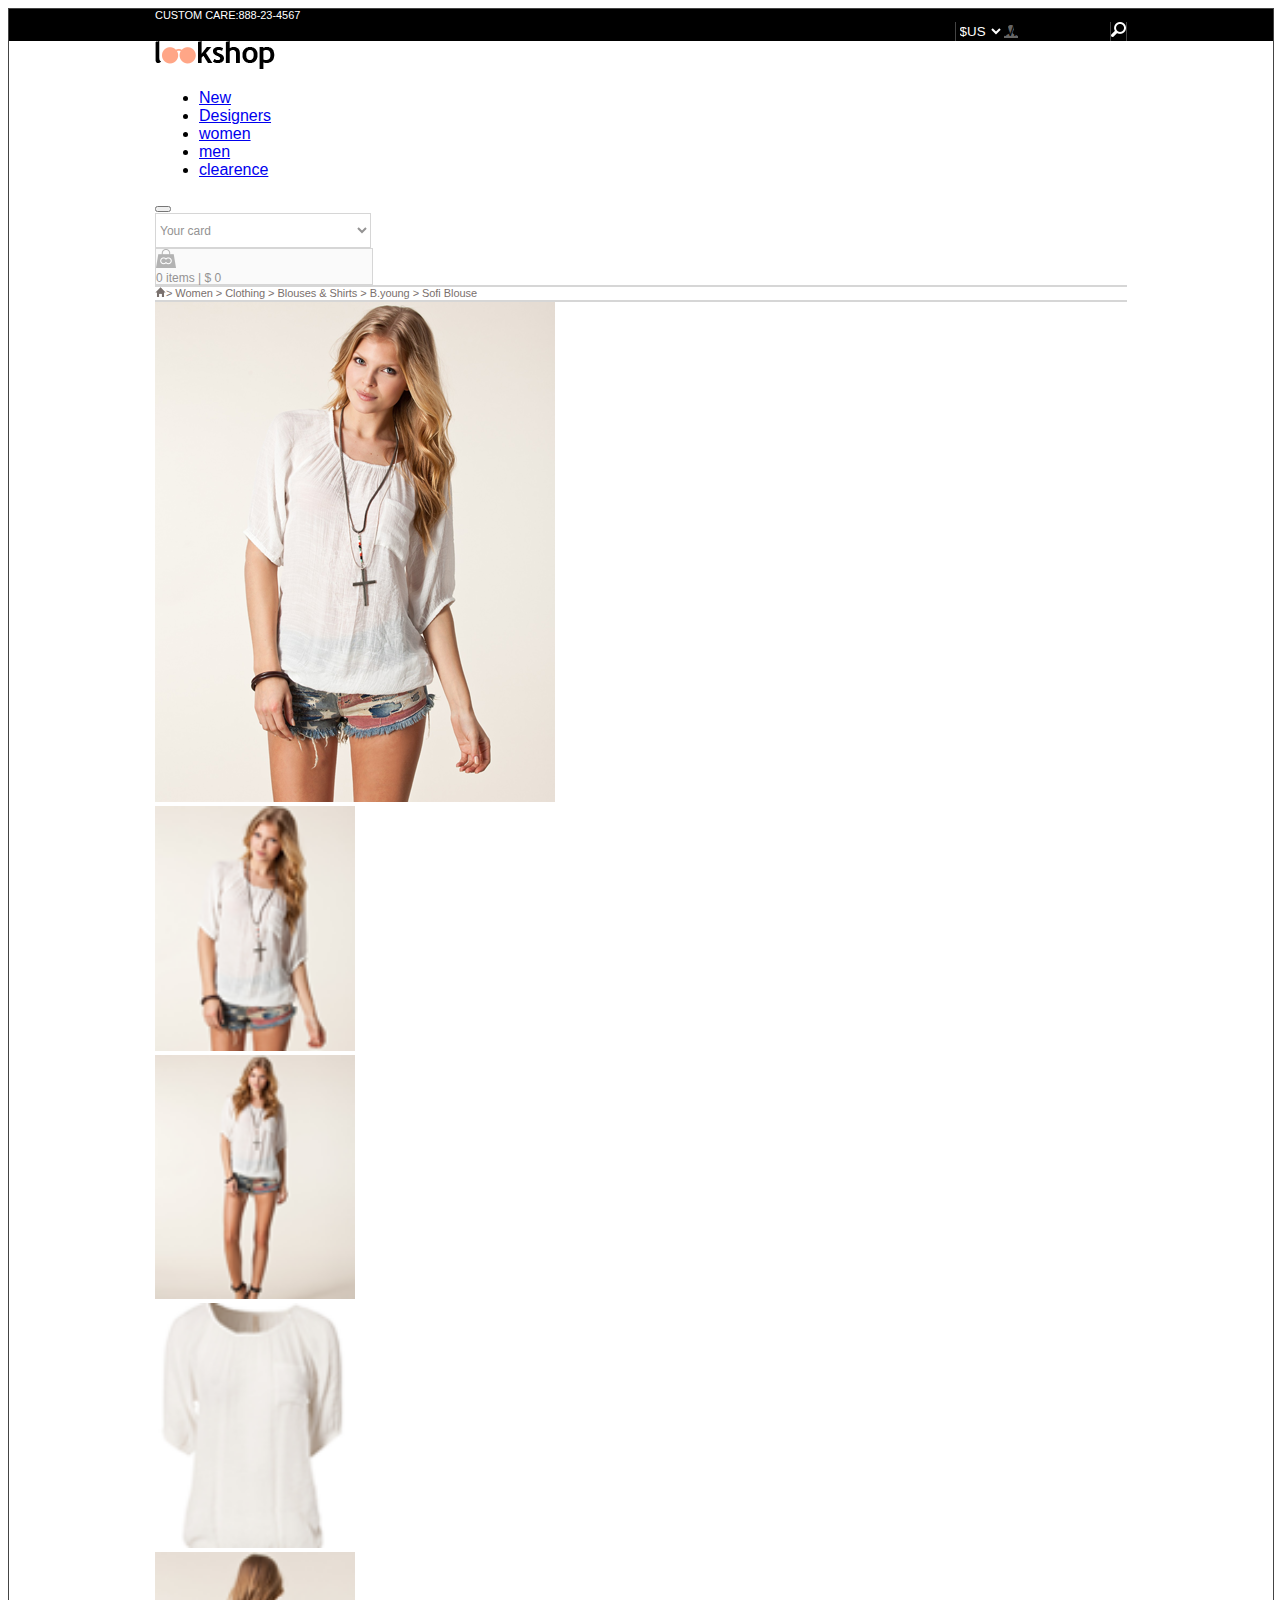
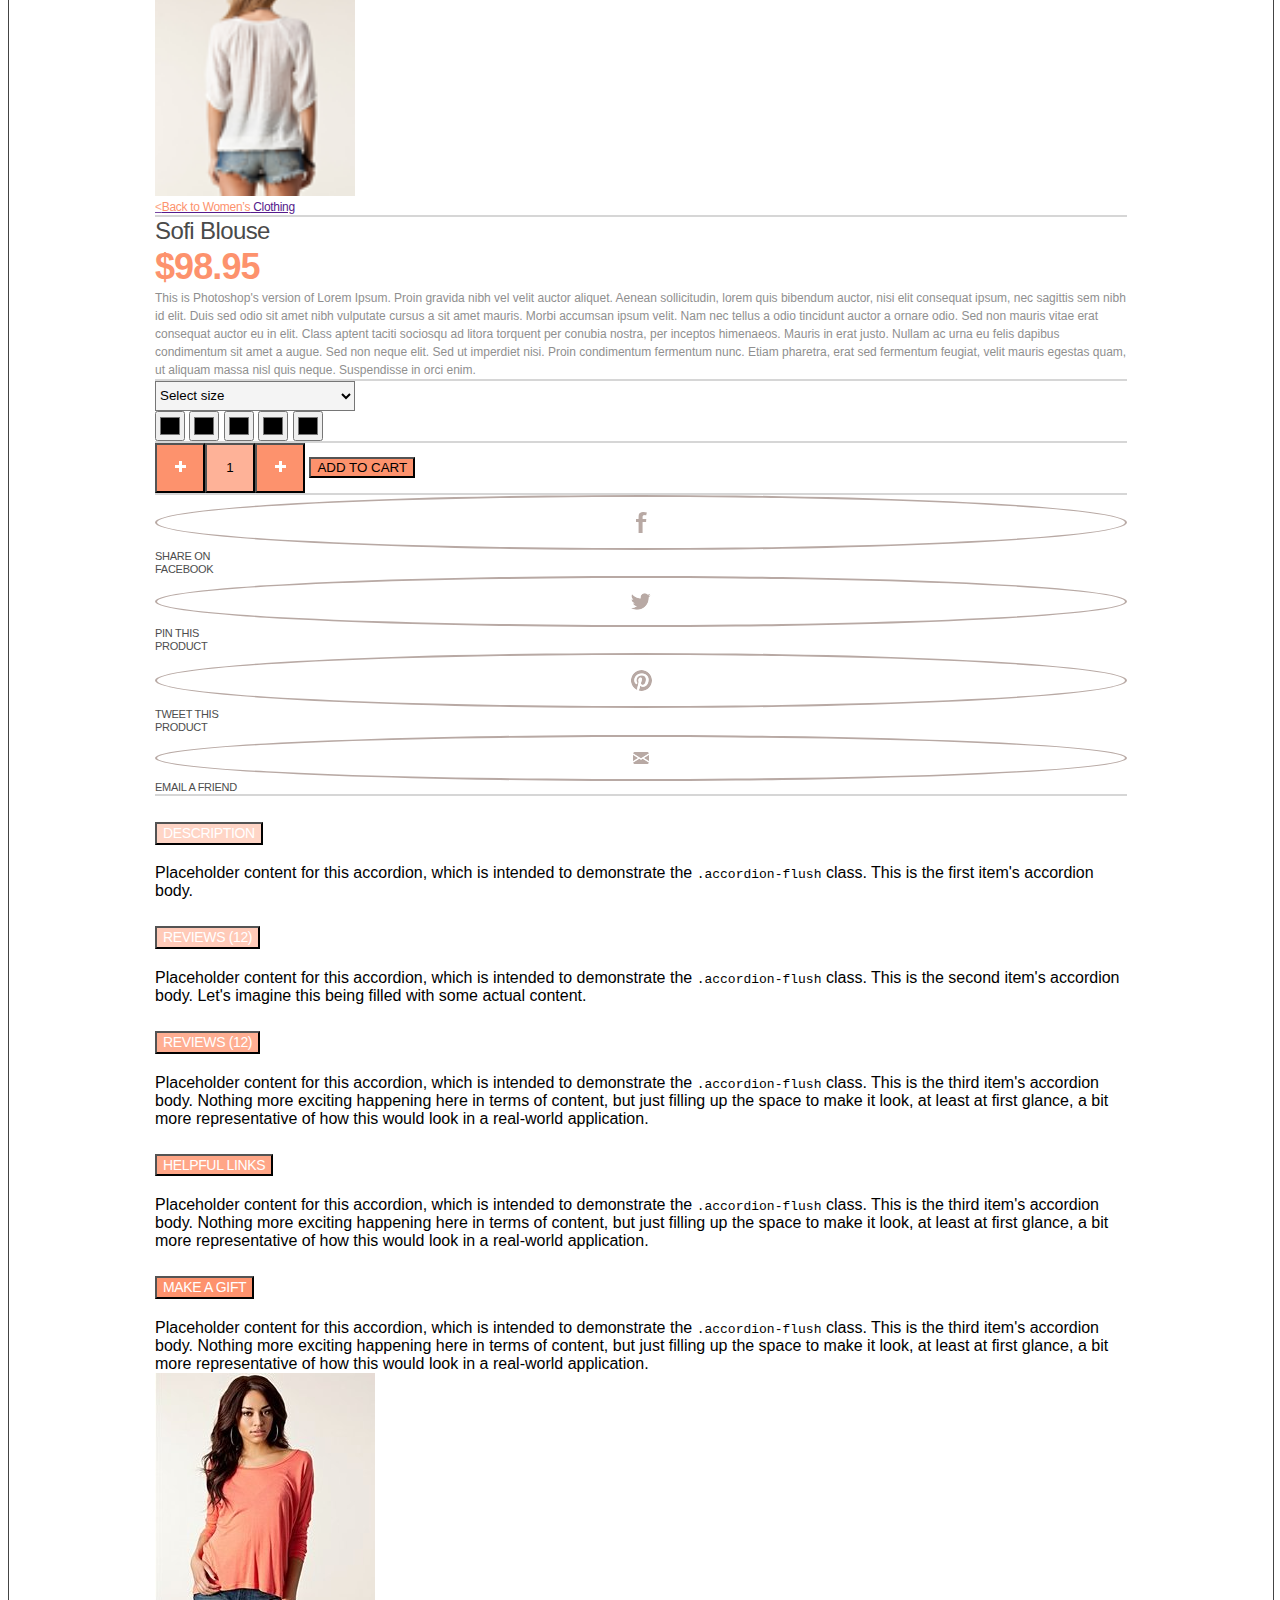
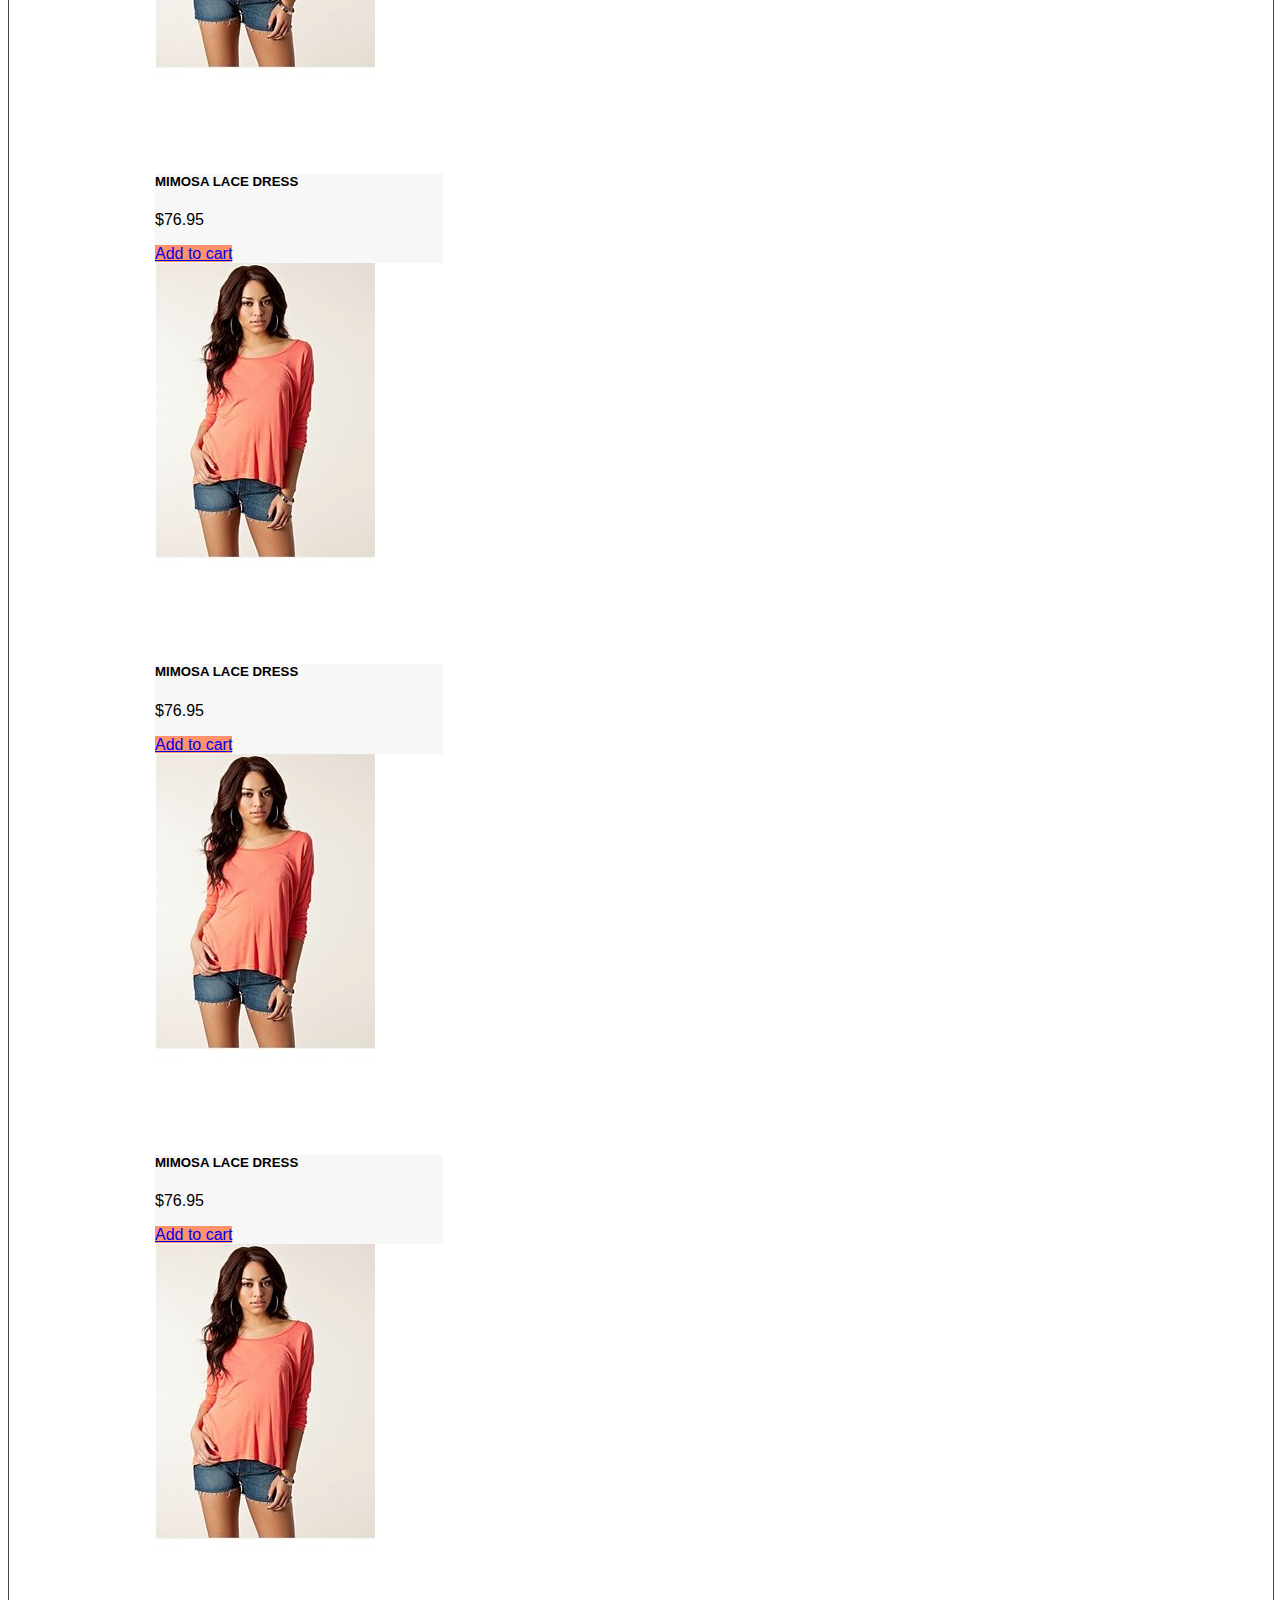
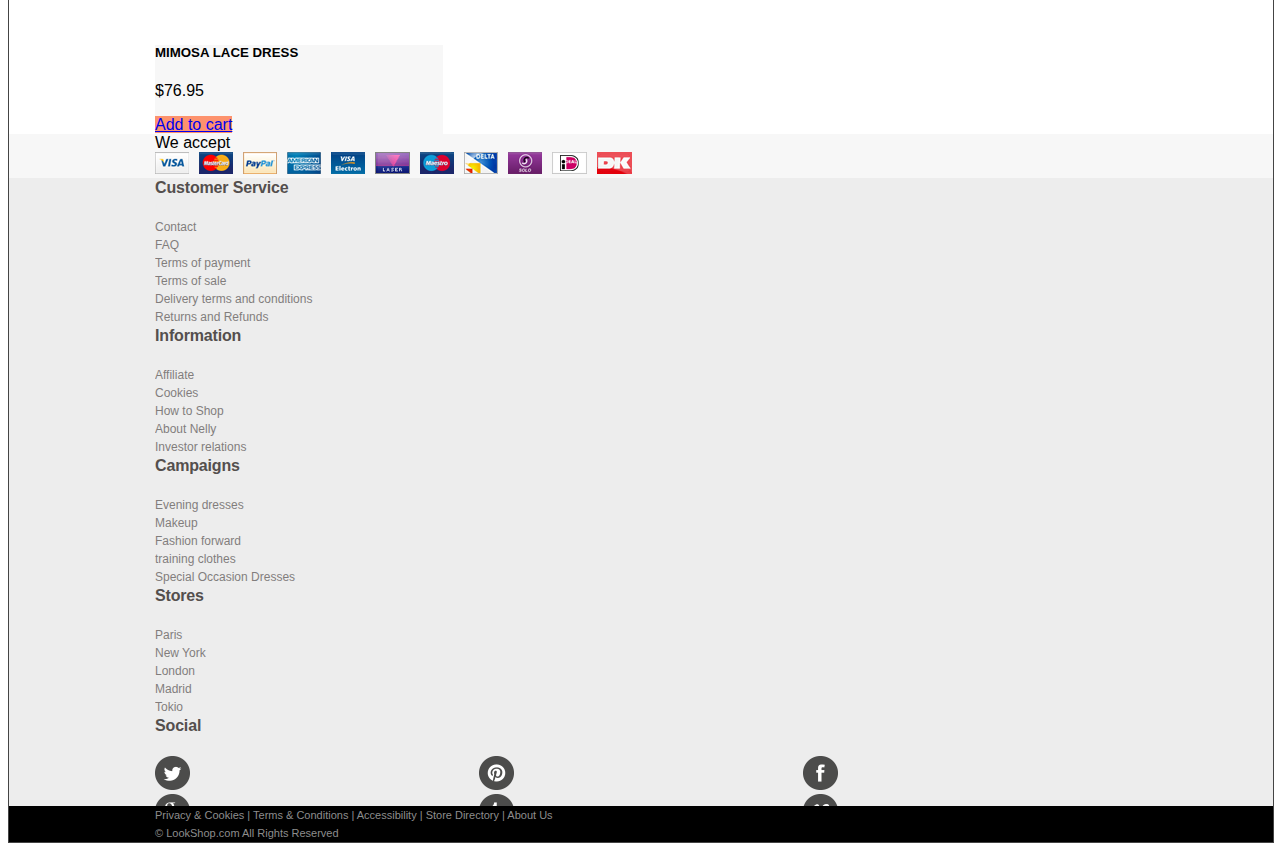
<file: second_page.html>
<!DOCTYPE html>
<html lang="en">
  <head>
    <meta charset="UTF-8" />
    <meta http-equiv="X-UA-Compatible" content="IE=edge" />
    <meta name="viewport" content="width=device-width, initial-scale=1.0" />
    <link rel="stylesheet" href="scss/style.css" />
    <link
      rel="stylesheet"
      href="https://unpkg.com/swiper/swiper-bundle.min.css"
    />
    <link
      rel="stylesheet"
      href="https://unpkg.com/swiper/swiper-bundle.min.css"
    />
    <link
      href="https://cdn.jsdelivr.net/npm/bootstrap@5.0.1/dist/css/bootstrap.min.css"
      rel="stylesheet"
      integrity="sha384-+0n0xVW2eSR5OomGNYDnhzAbDsOXxcvSN1TPprVMTNDbiYZCxYbOOl7+AMvyTG2x"
      crossorigin="anonymous"
    />
    <title>Gulp</title>
  </head>

  <body>
    <div class="wrapper">
      <div class="header">
        <div class="header__container">
          <div class="header__top">
            <div class="header__top-container container1">
              <div class="row">
                <div
                  class="
                    header__top-title
                    col-md-6 col-sm-12
                    d-flex
                    align-items-center
                  "
                >
                  custom care:888-23-4567
                </div>
                <div
                  class="
                    header__top-subtitle
                    col-md-6
                    align-items-center
                    col-sm-12
                  "
                >
                  <div class="header__top-cost pe-3 ps-2 pt-1 pb-1">
                    <select name="Money" id="header__bottom-cost">
                      <option value="Dollar">$US</option>
                      <option value="Rubl">₽RU</option>
                      <option value="Euro">£EU</option>
                    </select>
                  </div>
                  <div class="header__top-account ps-4 pe-2 text-light">
                    MY ACCOUNT
                  </div>
                  <div class="header__top-search pt-1 pb-2 pe-3 ps-3">
                    <img src="img/icons/search.png" alt="" />
                  </div>
                </div>
              </div>
            </div>
          </div>
          <div class="header__bottom">
            <div class="header__bottom-container container1">
              <div class="row d-flex align-items-center">
                <div class="header__bottom-menu col-md-8 col-sm-12">
                  <nav
                    class="navbar navbar-expand-md navbar-light bg-transparent"
                  >
                    <div class="container-fluid row">
                      <div class="col-md-4 col-xs-12">
                        <div class="header__bottom-logo">
                          <div class="header__bottom-logo2 pb-3 pt-3" href="#">
                            L<img src="img/icons/Shape 1.png" alt="" />KSHOP
                          </div>
                          <a class="header__bottom-logo1 navbar-brand" href="#"
                            ><img src="img/icons/logo.png" alt=""
                          /></a>
                        </div>
                      </div>
                      <div
                        class="
                          header__bottom-menu1
                          col-md-10 col-xs-12
                          d-flex
                          justify-content-end
                          pt-2
                          pb-2
                          pe-4
                          ps-4
                        "
                      >
                        <div
                          class="collapse navbar-collapse"
                          id="navbarSupportedContent"
                        >
                          <ul class="navbar-nav me-auto mb-2 mb-lg-0">
                            <li class="nav-item">
                              <a
                                class="nav-link active"
                                aria-current="page"
                                href="index.html"
                                >New</a
                              >
                            </li>
                            <li class="nav-item">
                              <a class="nav-link" href="therd_page.html"
                                >Designers</a
                              >
                            </li>
                            <li class="nav-item">
                              <a class="nav-link" href="second_page.html"
                                >women</a
                              >
                            </li>
                            <li class="nav-item">
                              <a class="nav-link" href="#">men</a>
                            </li>
                            <li class="nav-item">
                              <a class="nav-link" href="#">clearence</a>
                            </li>
                          </ul>
                        </div>
                        <div class="header__bottom-btn">
                          <button
                            class="navbar-toggler"
                            type="button"
                            data-bs-toggle="collapse"
                            data-bs-target="#navbarSupportedContent"
                            aria-controls="navbarSupportedContent"
                            aria-expanded="false"
                            aria-label="Toggle navigation"
                          >
                            <span class="navbar-toggler-icon"></span>
                          </button>
                        </div>
                      </div>
                    </div>
                  </nav>
                </div>
                <div class="header__bottom-purchases col-md-4 col-sm-12 mt-4">
                  <div class="header__bottom-card">
                    <select name="card" id="header__bottom-card">
                      <option value="Your card">Your card</option>
                      <option value="Central Bank">Central Bank</option>
                      <option value="Open Bank">Open Bank</option>
                    </select>
                  </div>
                  <div class="header__bottom-info d-flex align-items-center">
                    <div class="col-6 ms-2">
                      <img src="img/icons/Vector Smart Object.svg.png" alt="" />
                    </div>
                    <div class="header__bottom-title col-6">0 items | $ 0</div>
                  </div>
                </div>
              </div>
            </div>
          </div>
        </div>
      </div>
      <section class="info">
        <div class="info__container container1 pt-2 pb-2">
          <img src="img//icons/home_934.png" alt="" />> Women > Clothing >
          Blouses & Shirts > B.young > Sofi Blouse
        </div>
      </section>
      <section class="block pt-4">
        <div class="block__container container1">
          <div class="row">
            <div class="col-md-5 col-sm-12">
              <div class="block__image">
                <div class="block__image-big pb-3">
                  <img src="img/block/rectangle_22_937.png" alt="" />
                </div>
                <div class="block__images row text-center">
                  <div class="block__image col-md-3 col-sm-6 col-xs-6 pb-3">
                    <img src="img/block/rectangle_25_970.png" alt="" />
                  </div>
                  <div class="block__image col-md-3 col-sm-6 col-xs-6 pb-3">
                    <img src="img/block/rectangle_25_copy_2_972.png" alt="" />
                  </div>
                  <div class="block__image col-md-3 col-sm-6 col-xs-6 pb-3">
                    <img src="img/block/rectangle_25_copy_3_973.png" alt="" />
                  </div>
                  <div class="block__image col-md-3 col-sm-6 col-xs-6 pb-3">
                    <img src="img/block/rectangle_25_copy_971.png" alt="" />
                  </div>
                </div>
              </div>
            </div>
            <div class="col-md-7 col-sm-12">
              <div class="block__back pb-3">
                <a href=""
                  ><span><</span><span>Back to Women’s</span> Clothing</a
                >
              </div>
              <div class="block__title pt-3">Sofi Blouse</div>
              <div class="block__cost pt-4">$98.95</div>
              <div class="block__subtitle pb-3 pt-4">
                This is Photoshop's version of Lorem Ipsum. Proin gravida nibh
                vel velit auctor aliquet. Aenean sollicitudin, lorem quis
                bibendum auctor, nisi elit consequat ipsum, nec sagittis sem
                nibh id elit. Duis sed odio sit amet nibh vulputate cursus a sit
                amet mauris. Morbi accumsan ipsum velit. Nam nec tellus a odio
                tincidunt auctor a ornare odio. Sed non mauris vitae erat
                consequat auctor eu in elit. Class aptent taciti sociosqu ad
                litora torquent per conubia nostra, per inceptos himenaeos.
                Mauris in erat justo. Nullam ac urna eu felis dapibus
                condimentum sit amet a augue. Sed non neque elit. Sed ut
                imperdiet nisi. Proin condimentum fermentum nunc. Etiam
                pharetra, erat sed fermentum feugiat, velit mauris egestas quam,
                ut aliquam massa nisl quis neque. Suspendisse in orci enim.
              </div>
              <form
                action="#"
                class="block__size pt-2 pb-2 d-flex justify-content-between"
              >
                <select name="" id="block__select">
                  <option value="Your size">Select size</option>
                  <option value="X">X</option>
                  <option value="Xl">Xl</option>
                  <option value="Xll">Xll</option>
                  <option value="Xlll">Xlll</option>
                  <option value="Xllll">Xlll</option>
                </select>
                <div class="block__colors">
                  <input class="block__color" type="color" name="" id="" />
                  <input class="block__color" type="color" name="" id="" />
                  <input class="block__color" type="color" name="" id="" />
                  <input class="block__color" type="color" name="" id="" />
                  <input class="block__color" type="color" name="" id="" />
                </div>
              </form>
              <div class="block__buttons d-flex pt-4">
                <button
                  class="
                    block__button
                    btn
                    d-flex
                    justify-content-center
                    align-items-center
                  "
                  style="background: #fd926d"
                >
                  <img src="img/icons/plus.png" alt="" /></button
                ><button
                  class="
                    block__button
                    btn
                    d-flex
                    justify-content-center
                    align-items-center
                  "
                  style="background: #feb298"
                >
                  1</button
                ><button
                  class="
                    block__button
                    btn
                    d-flex
                    justify-content-center
                    align-items-center
                  "
                  style="background: #fd926d"
                >
                  <img src="img/icons/plus.png" alt="" />
                </button>
                <button
                  class="
                    btn
                    d-flex
                    justify-content-center
                    align-items-center
                    ms-1
                  "
                  style="background: #fd926d"
                  style="color: #fff"
                >
                  ADD TO CART
                </button>
              </div>
            </div>
          </div>
        </div>
      </section>
      <section class="share">
        <div class="share__container container1">
          <div
            class="share__logos pt-4 mt-4 pb-4 d-flex justify-content-around"
          >
            <div class="share__logo d-flex align-items-center">
              <div class="share__logo-img me-1 small">
                <img src="img/share/shape_2_989.png" alt="" />
              </div>
              <div class="share__title">Share on facebook</div>
            </div>
            <div class="share__logo d-flex align-items-center">
              <div class="share__logo-img me-1">
                <img src="img/share/shape_3_1005.png" alt="" />
              </div>
              <div class="share__title">Pin this product</div>
            </div>
            <div class="share__logo d-flex align-items-center">
              <div class="share__logo-img me-1">
                <img src="img/share/shape_4_1004.png" alt="" />
              </div>
              <div class="share__title">Tweet this product</div>
            </div>
            <div class="share__logo d-flex align-items-center">
              <div class="share__logo-img me-1">
                <img src="img/share/email_2_1006.png" alt="" />
              </div>
              <div class="share__title">Email a friend</div>
            </div>
          </div>
        </div>
      </section>
      <section class="accardion">
        <div class="accardion__container container1 pt-5">
          <div class="accordion accordion-flush" id="accordionFlushExample">
            <div class="accordion-item">
              <h2 class="accordion-header" id="flush-headingOne">
                <button
                  class="accordion-button collapsed"
                  type="button"
                  data-bs-toggle="collapse"
                  data-bs-target="#flush-collapseOne"
                  aria-expanded="false"
                  aria-controls="flush-collapseOne"
                  style="background: #ffd5c6"
                >
                  <div class="accardion__rectangle">Description</div>
                </button>
              </h2>
              <div
                id="flush-collapseOne"
                class="accordion-collapse collapse"
                aria-labelledby="flush-headingOne"
                data-bs-parent="#accordionFlushExample"
              >
                <div class="accordion-body">
                  Placeholder content for this accordion, which is intended to
                  demonstrate the <code>.accordion-flush</code> class. This is
                  the first item's accordion body.
                </div>
              </div>
            </div>
            <div class="accordion-item">
              <h2 class="accordion-header" id="flush-headingTwo">
                <button
                  class="accordion-button collapsed"
                  type="button"
                  data-bs-toggle="collapse"
                  data-bs-target="#flush-collapseTwo"
                  aria-expanded="false"
                  aria-controls="flush-collapseTwo"
                  style="background: #ffcab8"
                >
                  <div class="accardion__rectangle">reviews (12)</div>
                </button>
              </h2>
              <div
                id="flush-collapseTwo"
                class="accordion-collapse collapse"
                aria-labelledby="flush-headingTwo"
                data-bs-parent="#accordionFlushExample"
              >
                <div class="accordion-body">
                  Placeholder content for this accordion, which is intended to
                  demonstrate the <code>.accordion-flush</code> class. This is
                  the second item's accordion body. Let's imagine this being
                  filled with some actual content.
                </div>
              </div>
            </div>
            <div class="accordion-item">
              <h2 class="accordion-header" id="flush-headingThree">
                <button
                  class="accordion-button collapsed"
                  type="button"
                  data-bs-toggle="collapse"
                  data-bs-target="#flush-collapseThree"
                  aria-expanded="false"
                  aria-controls="flush-collapseThree"
                  style="background: #ffae92"
                >
                  <div class="accardion__rectangle">reviews (12)</div>
                </button>
              </h2>
              <div
                id="flush-collapseThree"
                class="accordion-collapse collapse"
                aria-labelledby="flush-headingThree"
                data-bs-parent="#accordionFlushExample"
              >
                <div class="accordion-body">
                  Placeholder content for this accordion, which is intended to
                  demonstrate the <code>.accordion-flush</code> class. This is
                  the third item's accordion body. Nothing more exciting
                  happening here in terms of content, but just filling up the
                  space to make it look, at least at first glance, a bit more
                  representative of how this would look in a real-world
                  application.
                </div>
              </div>
            </div>
            <div class="accordion-item">
              <h2 class="accordion-header" id="flush-headingFour">
                <button
                  class="accordion-button collapsed"
                  type="button"
                  data-bs-toggle="collapse"
                  data-bs-target="#flush-collapseFour"
                  aria-expanded="false"
                  aria-controls="flush-collapseFour"
                  style="background: #ffa687"
                >
                  <div class="accardion__rectangle">Helpful links</div>
                </button>
              </h2>
              <div
                id="flush-collapseFour"
                class="accordion-collapse collapse"
                aria-labelledby="flush-headingFour"
                data-bs-parent="#accordionFlushExample"
              >
                <div class="accordion-body">
                  Placeholder content for this accordion, which is intended to
                  demonstrate the <code>.accordion-flush</code> class. This is
                  the third item's accordion body. Nothing more exciting
                  happening here in terms of content, but just filling up the
                  space to make it look, at least at first glance, a bit more
                  representative of how this would look in a real-world
                  application.
                </div>
              </div>
            </div>
            <div class="accordion-item">
              <h2 class="accordion-header" id="flush-headingFive">
                <button
                  class="accordion-button collapsed"
                  type="button"
                  data-bs-toggle="collapse"
                  data-bs-target="#flush-collapseFive"
                  aria-expanded="false"
                  aria-controls="flush-collapseFive"
                  style="background: #fd926d"
                >
                  <div class="accardion__rectangle">Make a gift</div>
                </button>
              </h2>
              <div
                id="flush-collapseFive"
                class="accordion-collapse collapse"
                aria-labelledby="flush-headingFive"
                data-bs-parent="#accordionFlushExample"
              >
                <div class="accordion-body">
                  Placeholder content for this accordion, which is intended to
                  demonstrate the <code>.accordion-flush</code> class. This is
                  the third item's accordion body. Nothing more exciting
                  happening here in terms of content, but just filling up the
                  space to make it look, at least at first glance, a bit more
                  representative of how this would look in a real-world
                  application.
                </div>
              </div>
            </div>
          </div>
        </div>
      </section>
      <section class="discount pt-5">
        <div class="discount__container container1 text-center">
          <div class="discount__items d-flex justify-content-center">
            <div class="discount__item me-4">
              <div class="card" style="width: 18rem">
                <img
                  src="img/collection/platya_3.jpg"
                  class="card-img-top"
                  alt="..."
                />
                <div class="card-body text-center" style="background: #f7f7f7">
                  <h5 class="card-title">MIMOSA LACE DRESS</h5>
                  <p class="card-text text-center">$76.95</p>
                  <a href="#" class="btn" style="background: #fd926d"
                    >Add to cart</a
                  >
                </div>
              </div>
            </div>
            <div class="discount__item last-last-last me-4">
              <div class="card" style="width: 18rem">
                <img
                  src="img/collection/platya_3.jpg"
                  class="card-img-top"
                  alt="..."
                />
                <div class="card-body text-center" style="background: #f7f7f7">
                  <h5 class="card-title">MIMOSA LACE DRESS</h5>
                  <p class="card-text text-center">$76.95</p>
                  <a href="#" class="btn" style="background: #fd926d"
                    >Add to cart</a
                  >
                </div>
              </div>
            </div>
            <div class="discount__item last-last me-4">
              <div class="card" style="width: 18rem">
                <img
                  src="img/collection/platya_3.jpg"
                  class="card-img-top"
                  alt="..."
                />
                <div class="card-body text-center" style="background: #f7f7f7">
                  <h5 class="card-title">MIMOSA LACE DRESS</h5>
                  <p class="card-text text-center">$76.95</p>
                  <a href="#" class="btn" style="background: #fd926d"
                    >Add to cart</a
                  >
                </div>
              </div>
            </div>
            <div class="discount__item last me-4">
              <div class="card" style="width: 18rem">
                <img
                  src="img/collection/platya_3.jpg"
                  class="card-img-top"
                  alt="..."
                />
                <div class="card-body text-center" style="background: #f7f7f7">
                  <h5 class="card-title">MIMOSA LACE DRESS</h5>
                  <p class="card-text text-center">$76.95</p>
                  <a href="#" class="btn" style="background: #fd926d"
                    >Add to cart</a
                  >
                </div>
              </div>
            </div>
          </div>
        </div>
      </section>
      <section class="cards" style="background: #f7f7f7">
        <div
          class="
            cards__container
            container1
            d-flex
            justify-content-center
            align-items-center
            pt-4
            pb-4
          "
        >
          <div class="cards__title me-3">We accept</div>
          <div class="card__image">
            <img src="img/help/brends/images/carts.png" alt="" />
          </div>
        </div>
      </section>
      <section class="security" style="background: #ededed">
        <div class="security__container container1 d-flex">
          <div class="security__item me-5 pt-5">
            <div class="security__title">Customer Service</div>
            <div class="security__subtitle">
              <li>Contact</li>
              <li>FAQ</li>
              <li>Terms of payment</li>
              <li>Terms of sale</li>
              <li>Delivery terms and conditions</li>
              <li>Returns and Refunds</li>
            </div>
          </div>
          <div class="security__item me-5 pt-5">
            <div class="security__title">Information</div>
            <div class="security__subtitle">
              <li>Affiliate</li>
              <li>Cookies</li>
              <li>How to Shop</li>
              <li>About Nelly</li>
              <li>Investor relations</li>
            </div>
          </div>
          <div class="security__item me-5 pt-5">
            <div class="security__title">Campaigns</div>
            <div class="security__subtitle">
              <li>Evening dresses</li>
              <li>Makeup</li>
              <li>Fashion forward</li>
              <li>training clothes</li>
              <li>Special Occasion Dresses</li>
            </div>
          </div>
          <div class="security__item me-5 pt-5">
            <div class="security__title">Stores</div>
            <div class="security__subtitle">
              <li>Paris</li>
              <li>New York</li>
              <li>London</li>
              <li>Madrid</li>
              <li>Tokio</li>
            </div>
          </div>
          <div class="security__item me-5 pt-5">
            <div class="security__title">Social</div>
            <div class="security__logos">
              <div class="security__logo">
                <img src="img/help/images/vector_smart_object_835.png" alt="" />
              </div>
              <div class="security__logo">
                <img src="img/help/images/vector_smart_object_837.png" alt="" />
              </div>
              <div class="security__logo">
                <img src="img/help/images/vector_smart_object_839.png" alt="" />
              </div>
              <div class="security__logo">
                <img src="img/help/images/vector_smart_object_841.png" alt="" />
              </div>
              <div class="security__logo">
                <img src="img/help/images/vector_smart_object_843.png" alt="" />
              </div>
              <div class="security__logo">
                <img src="img/help/images/vector_smart_object_845.png" alt="" />
              </div>
            </div>
          </div>
        </div>
      </section>
      <footer class="footer pt-3 pb-3" style="background: #000">
        <div
          class="
            footer__container
            container1
            d-flex
            justify-content-between
            flex-wrap
          "
        >
          <div class="footer__title mb-2">
            Privacy & Cookies | Terms & Conditions | Accessibility | Store
            Directory | About Us
          </div>
          <div class="footer__Subtitle">© LookShop.com All Rights Reserved</div>
        </div>
      </footer>
      <script src="https://unpkg.com/swiper/swiper-bundle.min.js"></script>
      <script
        src="https://cdn.jsdelivr.net/npm/bootstrap@5.0.1/dist/js/bootstrap.bundle.min.js"
        integrity="sha384-gtEjrD/SeCtmISkJkNUaaKMoLD0//ElJ19smozuHV6z3Iehds+3Ulb9Bn9Plx0x4"
        crossorigin="anonymous"
      ></script>
      <script src="https://code.jquery.com/jquery-3.4.1.min.js"></script>
      <script src="js/script.js"></script>
    </div>
  </body>
</html>
</file>
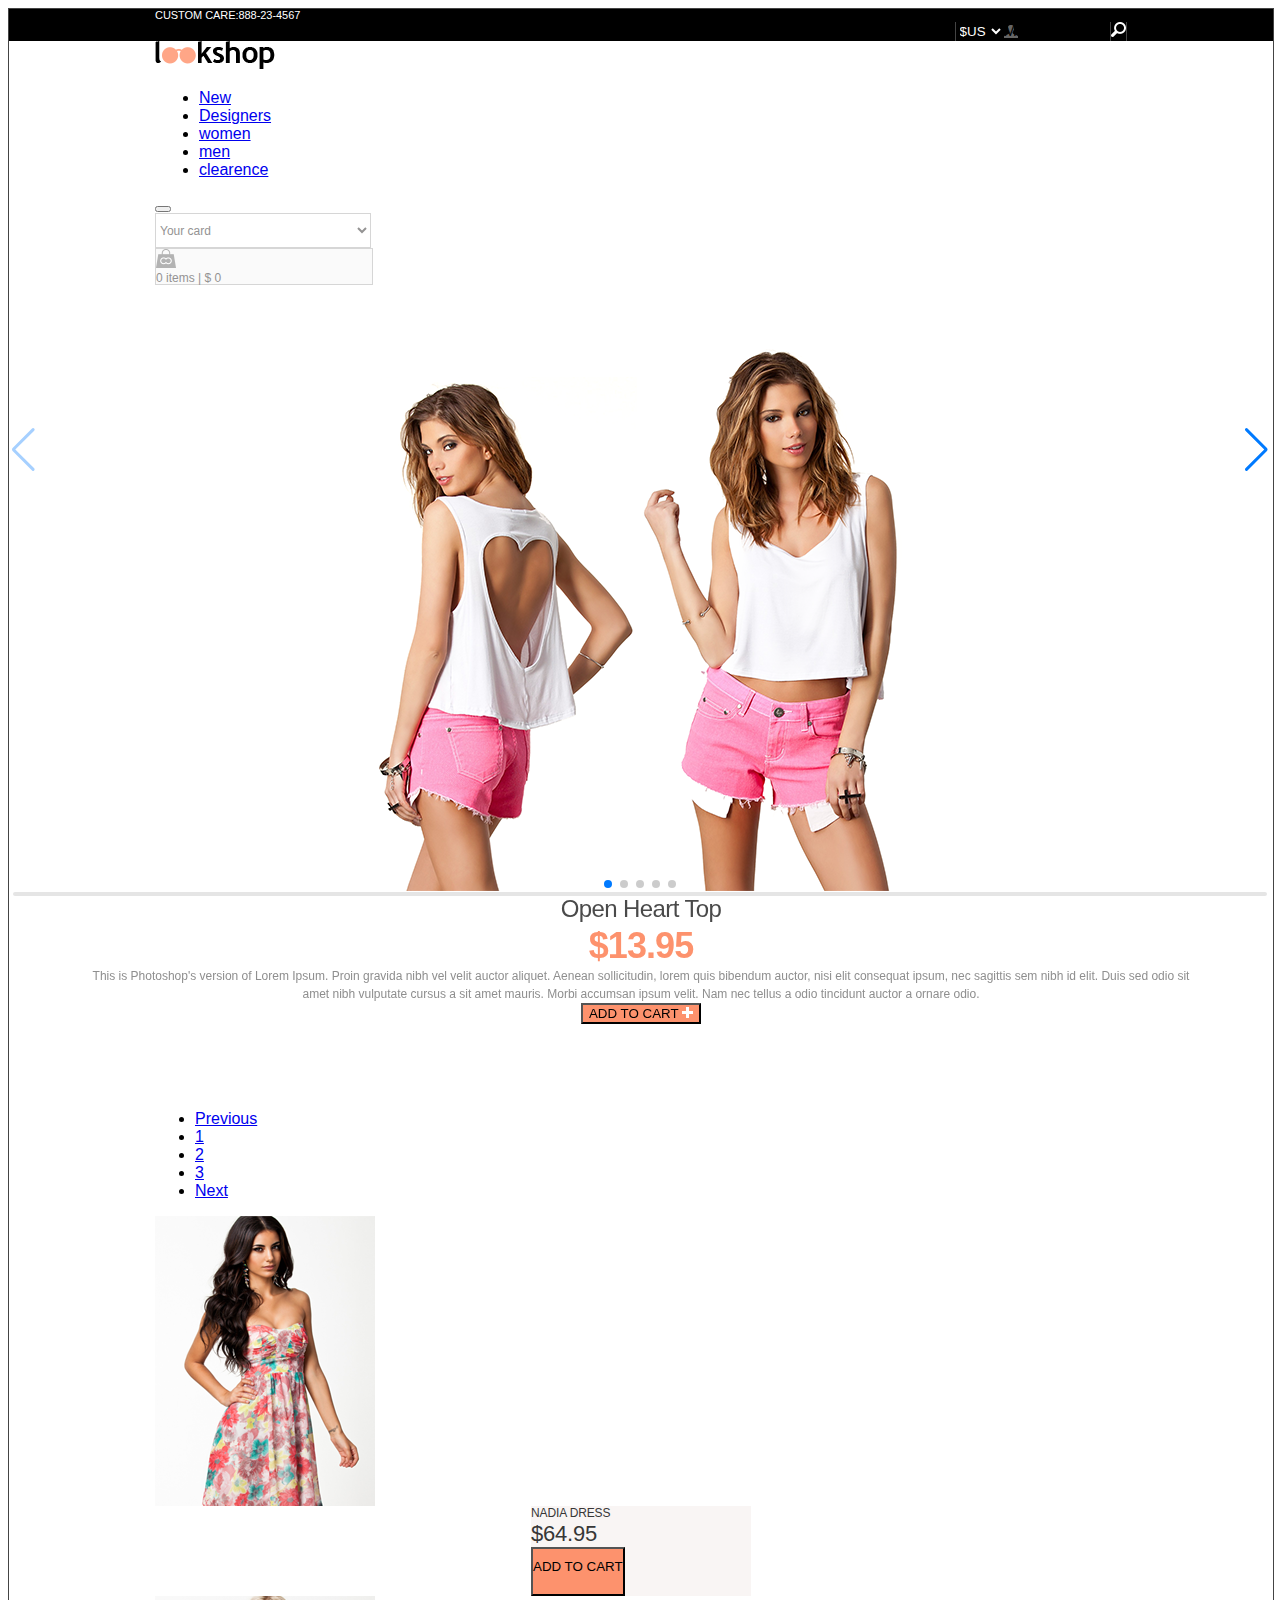
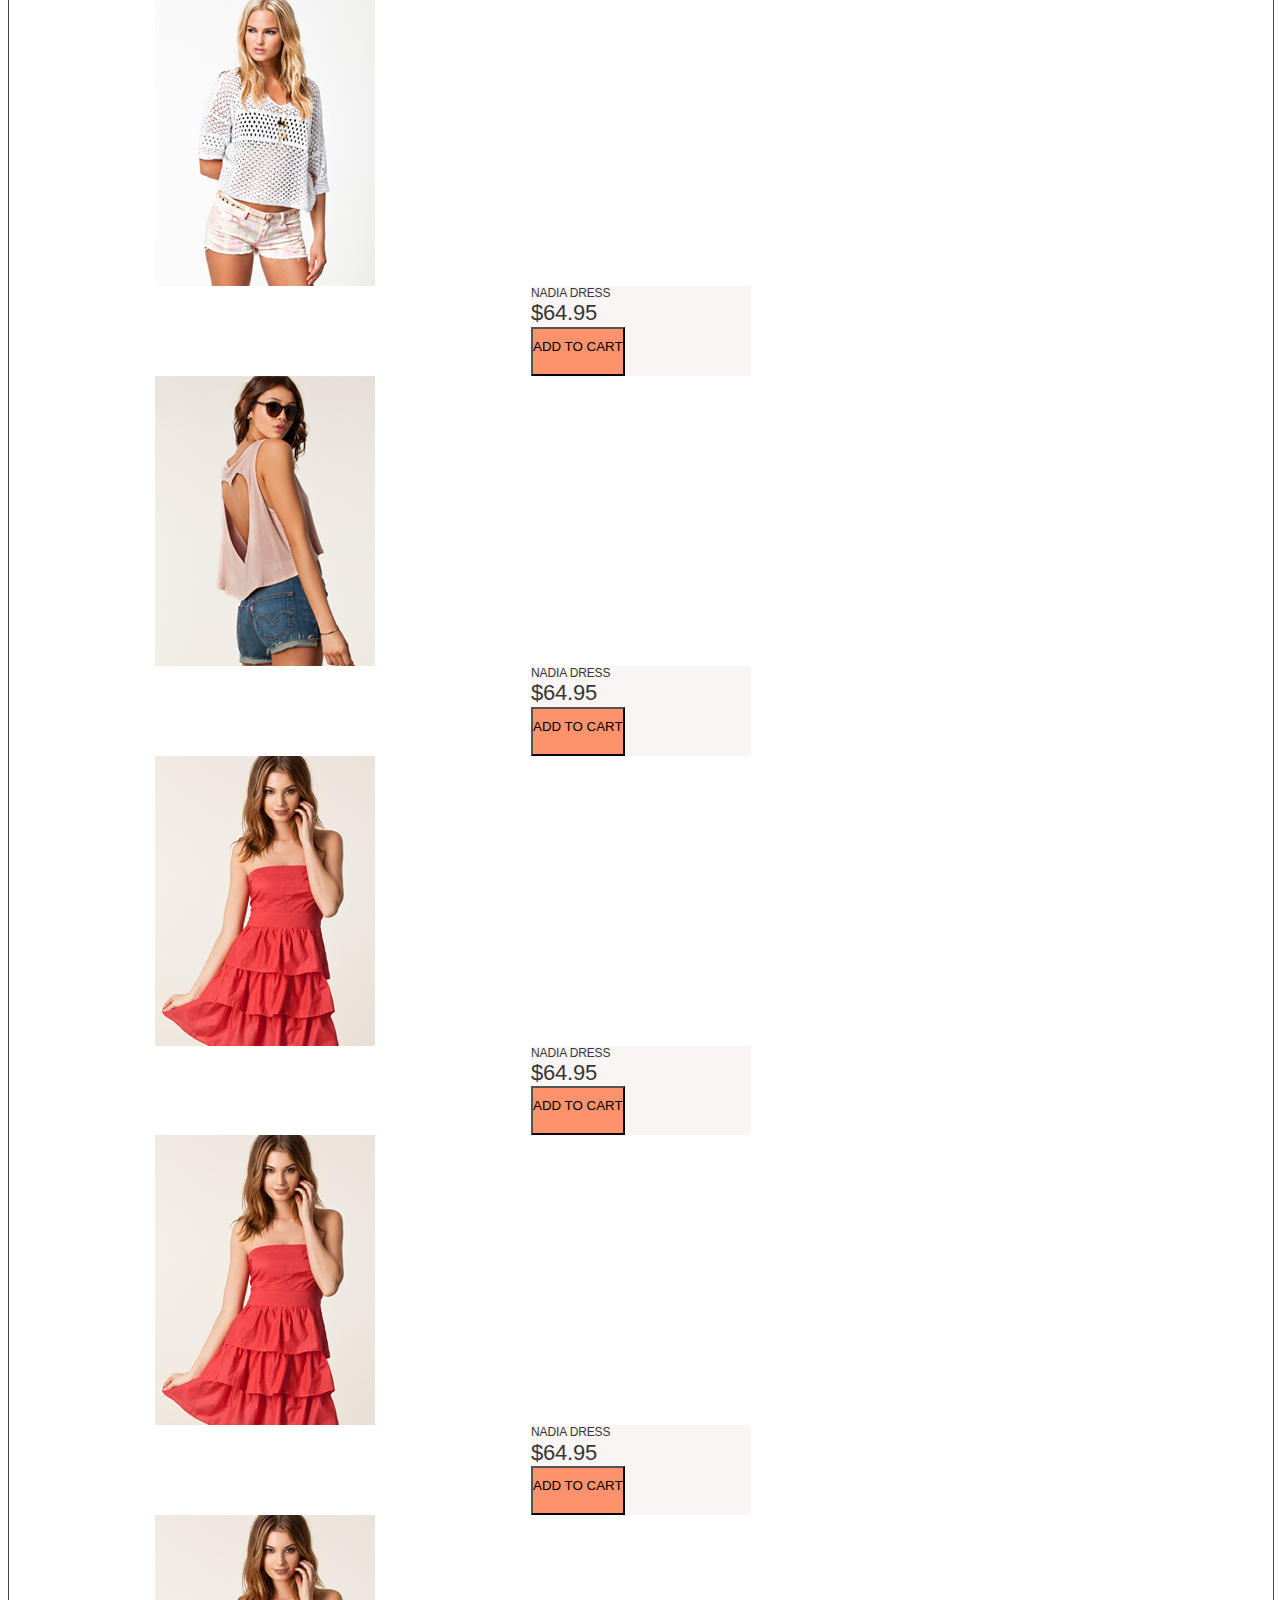
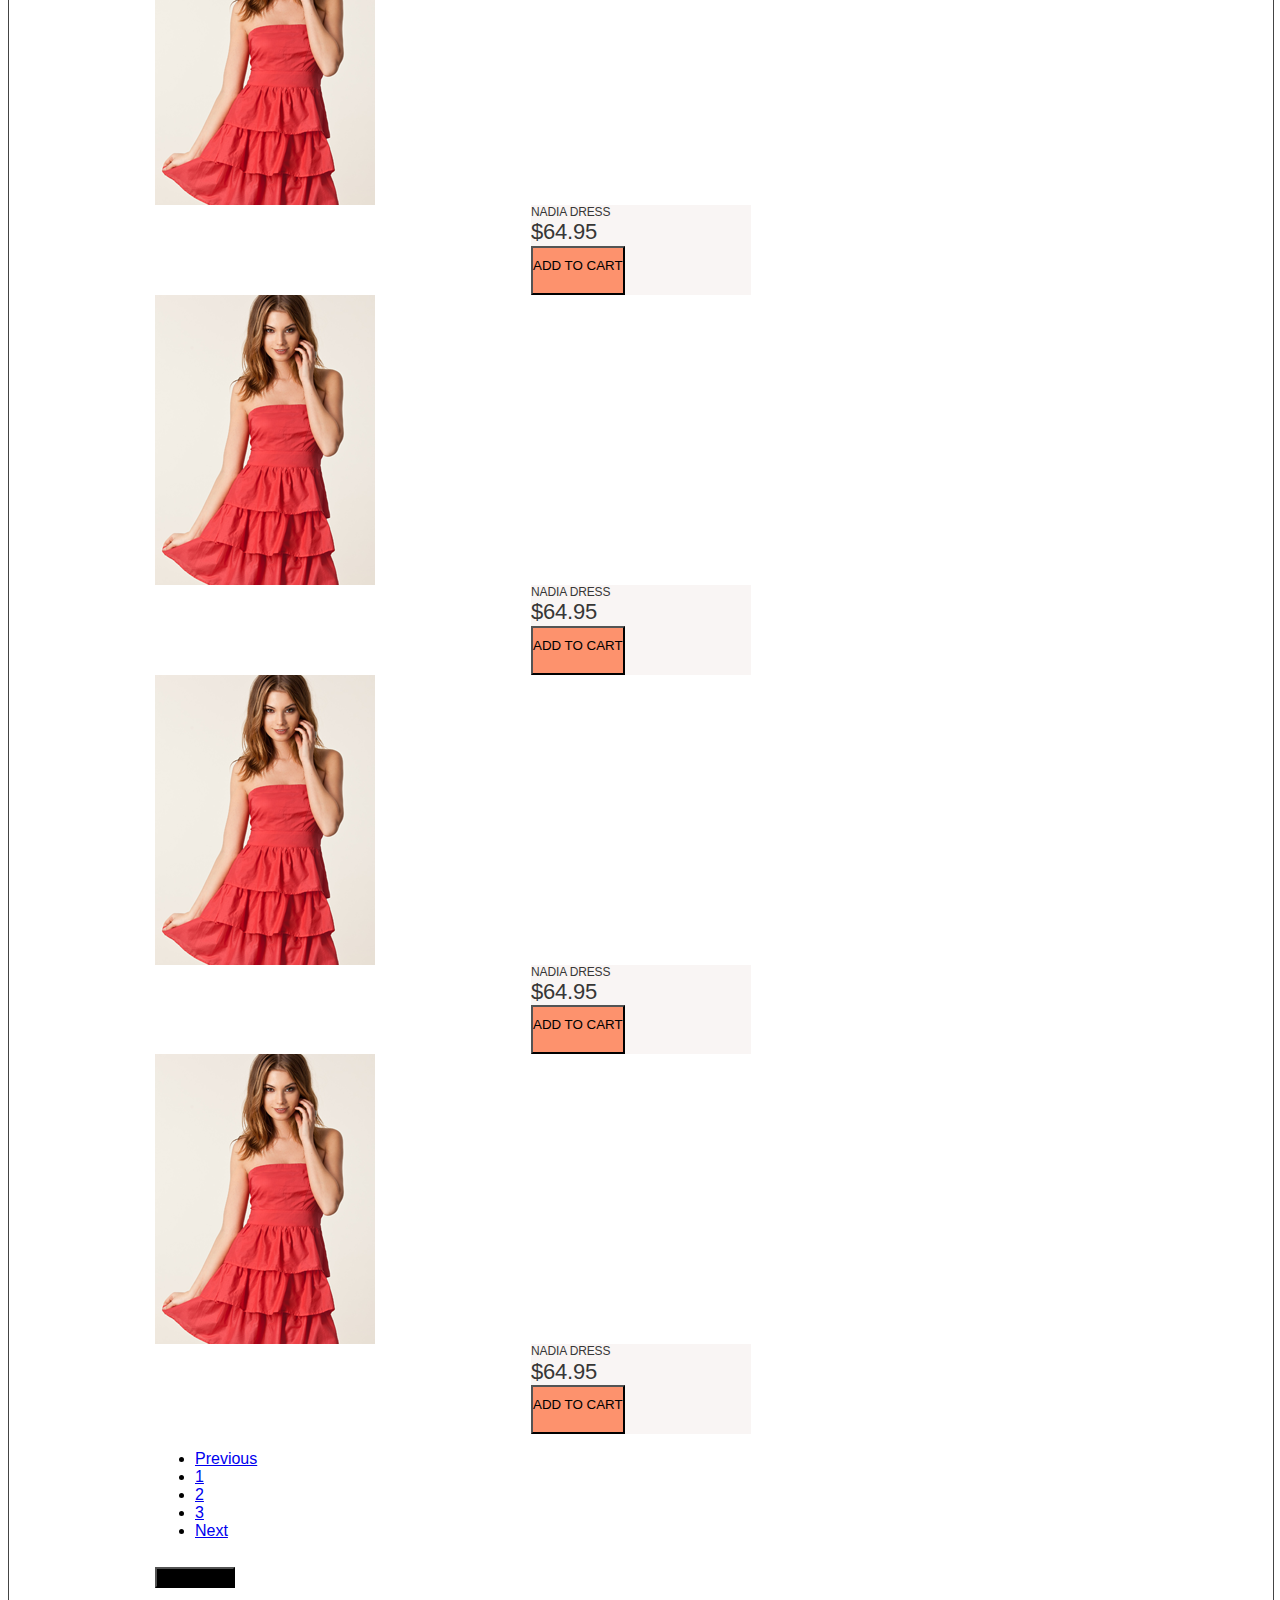
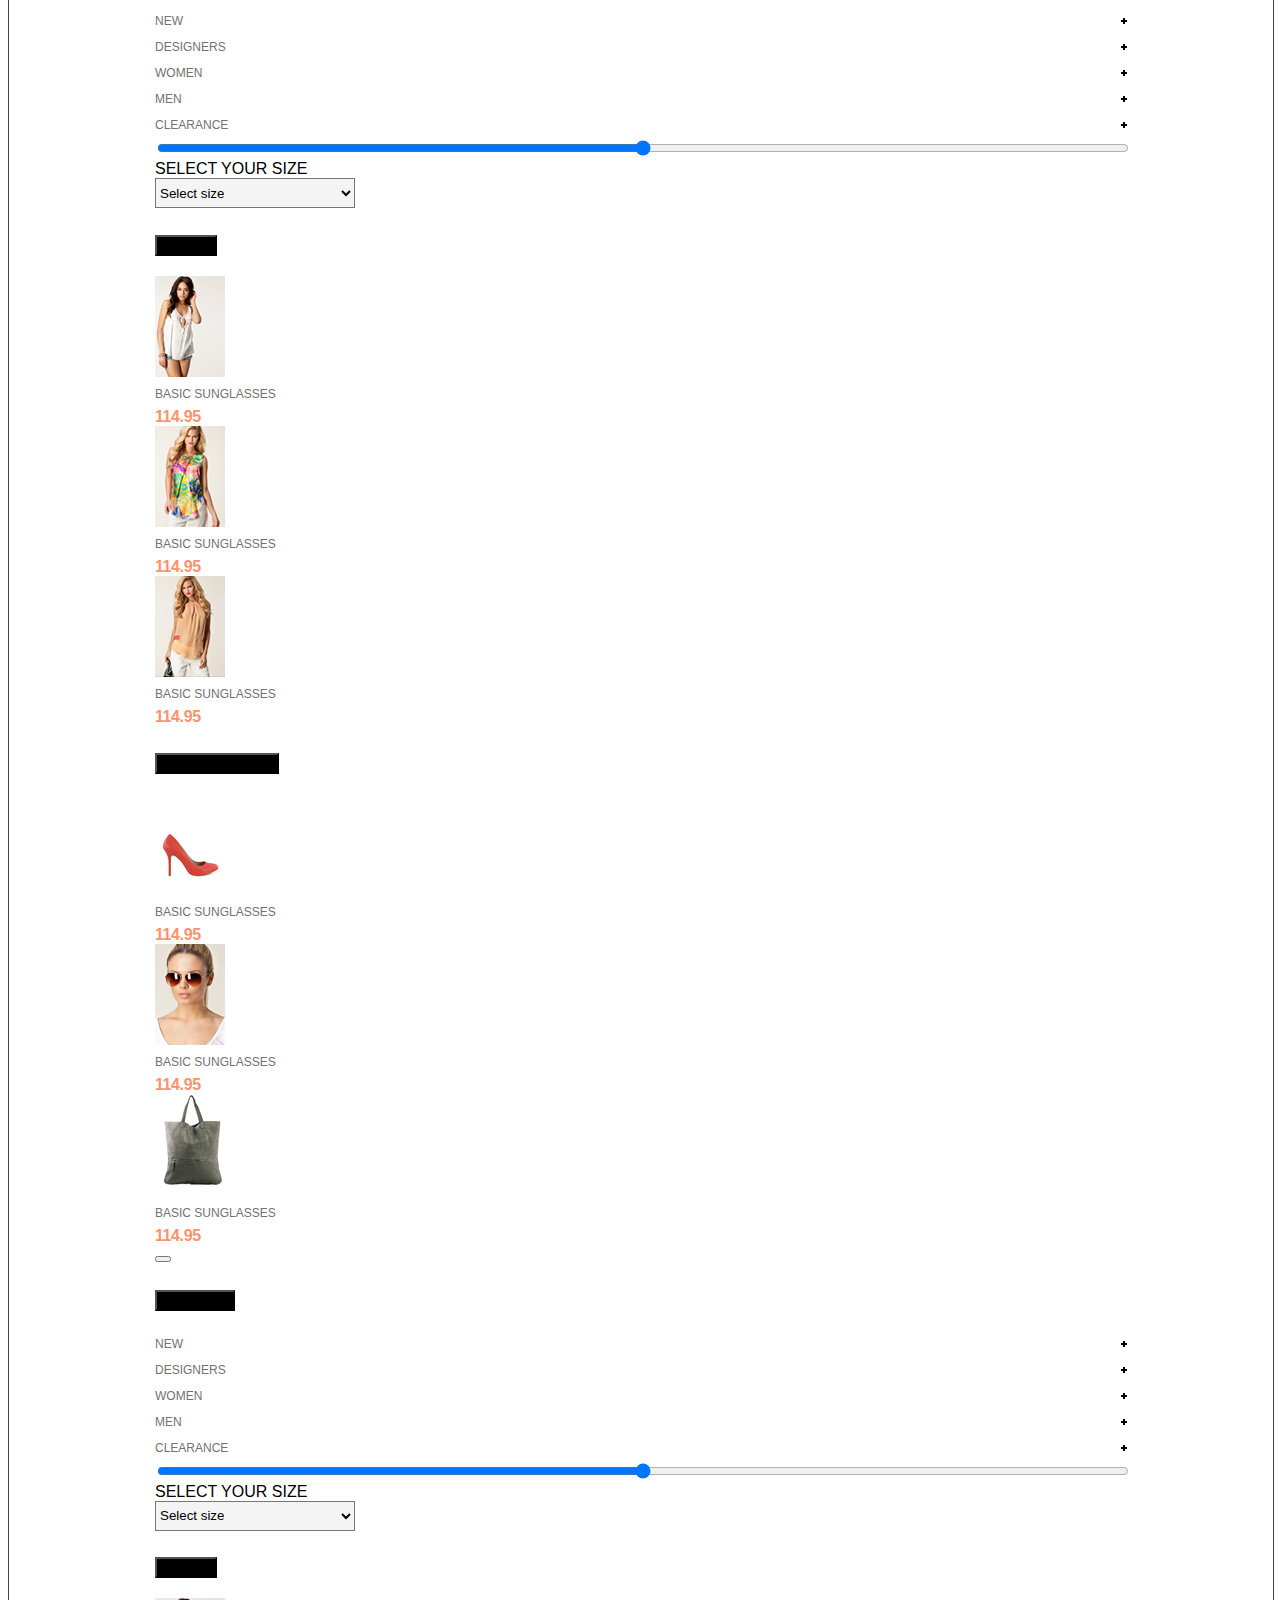
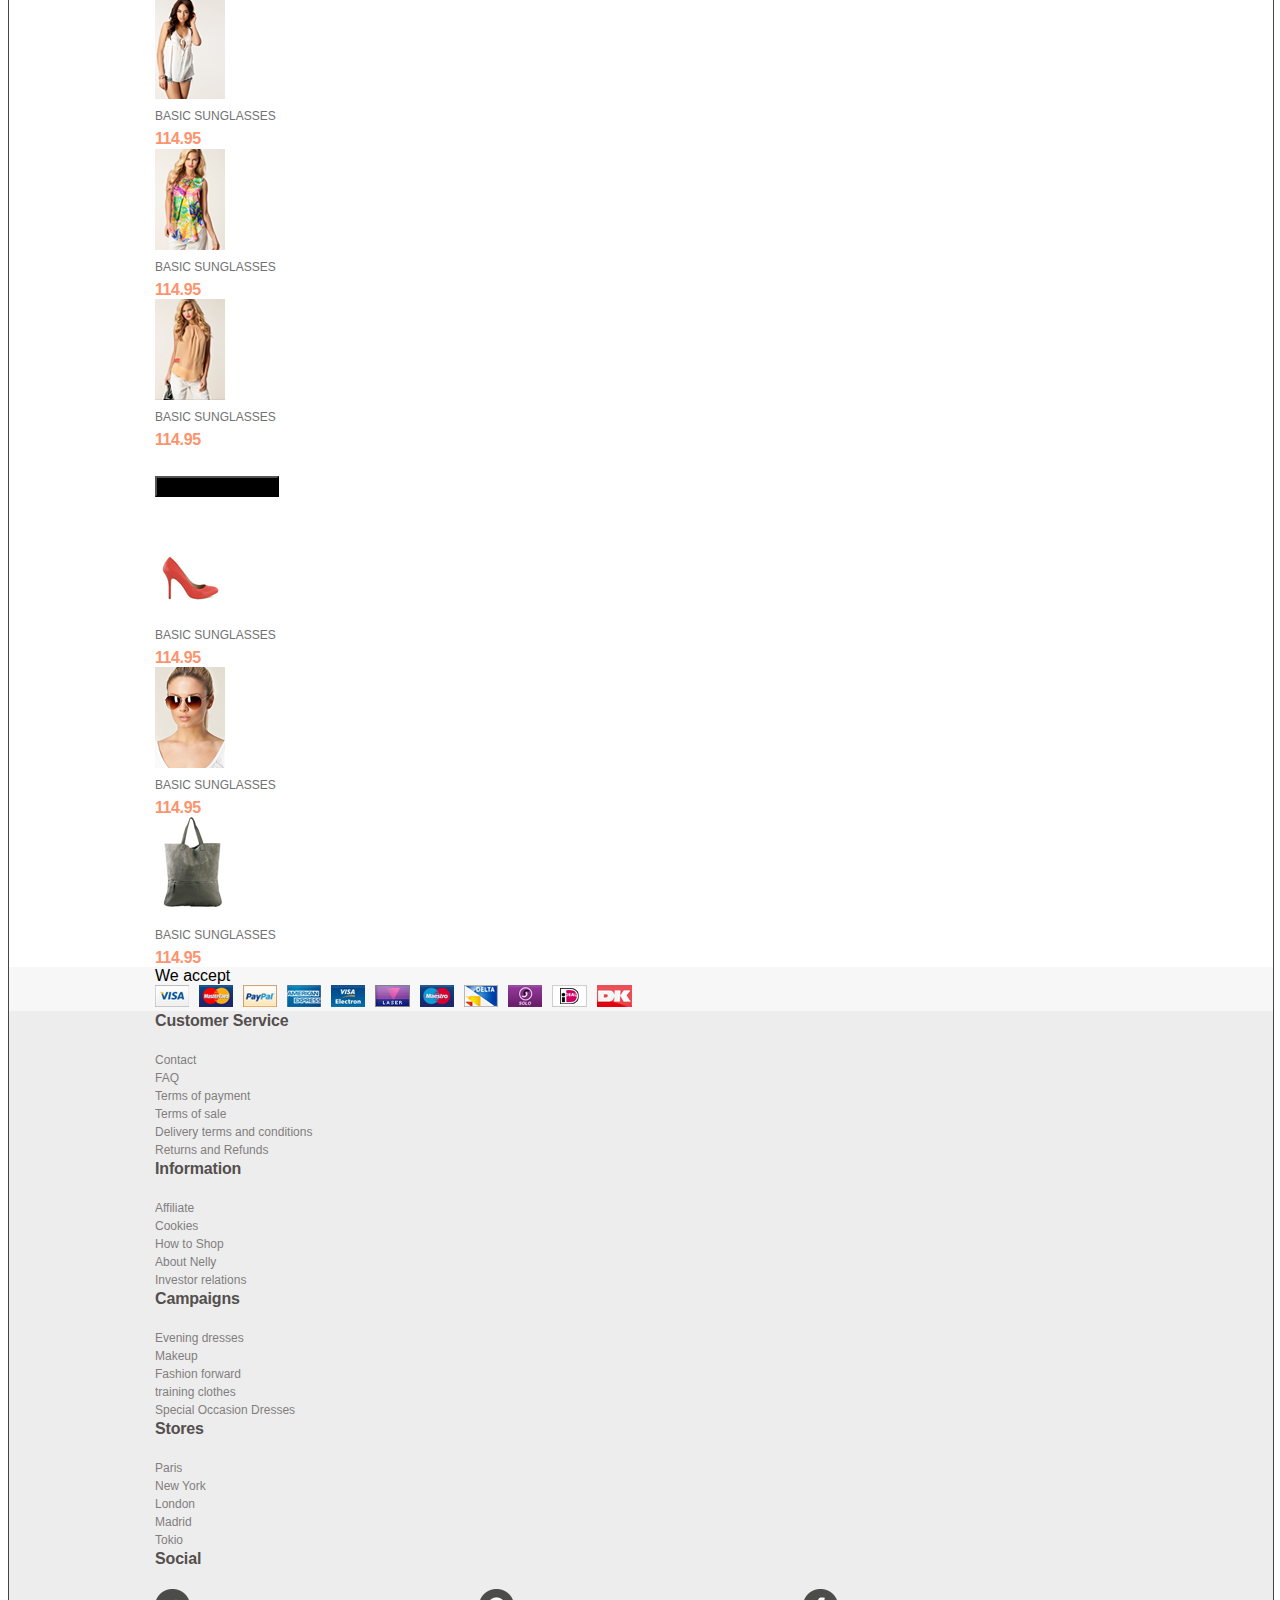
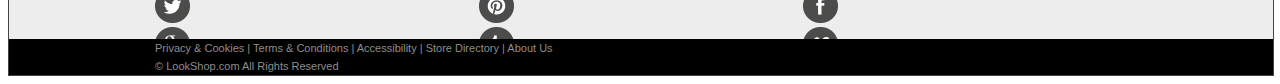
<file: therd_page.html>
<!DOCTYPE html>
<html lang="en">
  <head>
    <meta charset="UTF-8" />
    <meta http-equiv="X-UA-Compatible" content="IE=edge" />
    <meta name="viewport" content="width=device-width, initial-scale=1.0" />
    <link rel="stylesheet" href="scss/style.css" />
    <link
      rel="stylesheet"
      href="https://unpkg.com/swiper/swiper-bundle.min.css"
    />
    <link
      rel="stylesheet"
      href="https://unpkg.com/swiper/swiper-bundle.min.css"
    />
    <link
      href="https://cdn.jsdelivr.net/npm/bootstrap@5.0.1/dist/css/bootstrap.min.css"
      rel="stylesheet"
      integrity="sha384-+0n0xVW2eSR5OomGNYDnhzAbDsOXxcvSN1TPprVMTNDbiYZCxYbOOl7+AMvyTG2x"
      crossorigin="anonymous"
    />
    <title>Gulp</title>
  </head>

  <body>
    <div class="wrapper">
      <div class="header">
        <div class="header__container">
          <div class="header__top">
            <div class="header__top-container container1">
              <div class="row">
                <div
                  class="
                    header__top-title
                    col-md-6 col-sm-12
                    d-flex
                    align-items-center
                  "
                >
                  custom care:888-23-4567
                </div>
                <div
                  class="
                    header__top-subtitle
                    col-md-6
                    align-items-center
                    col-sm-12
                  "
                >
                  <div class="header__top-cost pe-3 ps-2 pt-1 pb-1">
                    <select name="Money" id="header__bottom-cost">
                      <option value="Dollar">$US</option>
                      <option value="Rubl">₽RU</option>
                      <option value="Euro">£EU</option>
                    </select>
                  </div>
                  <div class="header__top-account ps-4 pe-2 text-light">
                    MY ACCOUNT
                  </div>
                  <div class="header__top-search pt-1 pb-2 pe-3 ps-3">
                    <img src="img/icons/search.png" alt="" />
                  </div>
                </div>
              </div>
            </div>
          </div>
          <div class="header__bottom">
            <div class="header__bottom-container container1">
              <div class="row d-flex align-items-center">
                <div class="header__bottom-menu col-md-8 col-sm-12">
                  <nav
                    class="navbar navbar-expand-md navbar-light bg-transparent"
                  >
                    <div class="container-fluid row">
                      <div class="col-md-4 col-xs-12">
                        <div class="header__bottom-logo">
                          <div class="header__bottom-logo2 pb-3 pt-3" href="#">
                            L<img src="img/icons/Shape 1.png" alt="" />KSHOP
                          </div>
                          <a class="header__bottom-logo1 navbar-brand" href="#"
                            ><img src="img/icons/logo.png" alt=""
                          /></a>
                        </div>
                      </div>
                      <div
                        class="
                          header__bottom-menu1
                          col-md-10 col-xs-12
                          d-flex
                          justify-content-end
                          pt-2
                          pb-2
                          pe-4
                          ps-4
                        "
                      >
                        <div
                          class="collapse navbar-collapse"
                          id="navbarSupportedContent"
                        >
                          <ul class="navbar-nav me-auto mb-2 mb-lg-0">
                            <li class="nav-item">
                              <a
                                class="nav-link active"
                                aria-current="page"
                                href="#"
                                >New</a
                              >
                            </li>
                            <li class="nav-item">
                              <a class="nav-link" href="#">Designers</a>
                            </li>
                            <li class="nav-item">
                              <a class="nav-link" href="second_page.html"
                                >women</a
                              >
                            </li>
                            <li class="nav-item">
                              <a class="nav-link" href="#">men</a>
                            </li>
                            <li class="nav-item">
                              <a class="nav-link" href="#">clearence</a>
                            </li>
                          </ul>
                          <button
                            style="background: #fd926d"
                            class="products__sidebar-btn btn"
                            type="button"
                            data-bs-toggle="offcanvas"
                            data-bs-target="#offcanvasExample"
                            aria-controls="offcanvasExample"
                          >
                            Sidebar
                          </button>
                        </div>
                        <div class="header__bottom-btn">
                          <button
                            class="navbar-toggler"
                            type="button"
                            data-bs-toggle="collapse"
                            data-bs-target="#navbarSupportedContent"
                            aria-controls="navbarSupportedContent"
                            aria-expanded="false"
                            aria-label="Toggle navigation"
                          >
                            <span class="navbar-toggler-icon"></span>
                          </button>
                        </div>
                      </div>
                    </div>
                  </nav>
                </div>
                <div class="header__bottom-purchases col-md-4 col-sm-12 mt-4">
                  <div class="header__bottom-card">
                    <select name="card" id="header__bottom-card">
                      <option value="Your card">Your card</option>
                      <option value="Central Bank">Central Bank</option>
                      <option value="Open Bank">Open Bank</option>
                    </select>
                  </div>
                  <div class="header__bottom-info d-flex align-items-center">
                    <div class="col-6 ms-2">
                      <img src="img/icons/Vector Smart Object.svg.png" alt="" />
                    </div>
                    <div class="header__bottom-title col-6">0 items | $ 0</div>
                  </div>
                </div>
              </div>
            </div>
          </div>
        </div>
      </div>
      <section class="slaider mt-5 container">
        <div class="image__slider swiper-container">
          <div class="image__slider-container swiper-wrapper">
            <div class="image__slaider-slide swiper-slide">
              <div class="image__slider-image row">
                <div class="slaider__image col-md-8 col-sm-12 d-flex">
                  <img src="img/slayder/layer_30_1262.png" alt="" />
                  <img
                    class="slaider__image-last"
                    src="img/slayder/layer_31_1264.png"
                    alt=""
                  />
                </div>
                <div
                  class="
                    col-md-4 col-sm-12
                    d-flex
                    flex-column
                    align-items-start
                  "
                >
                  <div class="slaider__title mb-4">Open Heart Top</div>
                  <div class="slaider__cost mb-4">$13.95</div>
                  <div
                    class="slaider__subtitle mb-4 d-flex justify-content-start"
                  >
                    This is Photoshop's version of Lorem Ipsum. Proin gravida
                    nibh vel velit auctor aliquet. Aenean sollicitudin, lorem
                    quis bibendum auctor, nisi elit consequat ipsum, nec
                    sagittis sem nibh id elit. Duis sed odio sit amet nibh
                    vulputate cursus a sit amet mauris. Morbi accumsan ipsum
                    velit. Nam nec tellus a odio tincidunt auctor a ornare odio.
                  </div>
                  <button
                    class="slaider__button btn"
                    style="background: #fd926d"
                  >
                    ADD TO CART
                    <img class="ps-2" src="img/icons/plus.png" alt="" />
                  </button>
                </div>
              </div>
            </div>
            <div class="image__slaider-slide swiper-slide">
              <div class="image__slider-image row">
                <div class="slaider__image col-md-8 col-sm-12 d-flex">
                  <img src="img/slayder/layer_30_1262.png" alt="" />
                  <img
                    class="slaider__image-last"
                    src="img/slayder/layer_31_1264.png"
                    alt=""
                  />
                </div>
                <div
                  class="
                    col-md-4 col-sm-12
                    d-flex
                    flex-column
                    align-items-start
                  "
                >
                  <div class="slaider__title mb-4">Open Heart Top</div>
                  <div class="slaider__cost mb-4">$13.95</div>
                  <div
                    class="slaider__subtitle mb-4 d-flex justify-content-start"
                  >
                    This is Photoshop's version of Lorem Ipsum. Proin gravida
                    nibh vel velit auctor aliquet. Aenean sollicitudin, lorem
                    quis bibendum auctor, nisi elit consequat ipsum, nec
                    sagittis sem nibh id elit. Duis sed odio sit amet nibh
                    vulputate cursus a sit amet mauris. Morbi accumsan ipsum
                    velit. Nam nec tellus a odio tincidunt auctor a ornare odio.
                  </div>
                  <button
                    class="slaider__button btn"
                    style="background: #fd926d"
                  >
                    ADD TO CART
                    <img class="ps-2" src="img/icons/plus.png" alt="" />
                  </button>
                </div>
              </div>
            </div>
            <div class="image__slaider-slide swiper-slide">
              <div class="image__slider-image row">
                <div class="slaider__image col-md-8 col-sm-12 d-flex">
                  <img src="img/slayder/layer_30_1262.png" alt="" />
                  <img
                    class="slaider__image-last"
                    src="img/slayder/layer_31_1264.png"
                    alt=""
                  />
                </div>
                <div
                  class="
                    col-md-4 col-sm-12
                    d-flex
                    flex-column
                    align-items-start
                  "
                >
                  <div class="slaider__title mb-4">Open Heart Top</div>
                  <div class="slaider__cost mb-4">$13.95</div>
                  <div
                    class="slaider__subtitle mb-4 d-flex justify-content-start"
                  >
                    This is Photoshop's version of Lorem Ipsum. Proin gravida
                    nibh vel velit auctor aliquet. Aenean sollicitudin, lorem
                    quis bibendum auctor, nisi elit consequat ipsum, nec
                    sagittis sem nibh id elit. Duis sed odio sit amet nibh
                    vulputate cursus a sit amet mauris. Morbi accumsan ipsum
                    velit. Nam nec tellus a odio tincidunt auctor a ornare odio.
                  </div>
                  <button
                    class="slaider__button btn"
                    style="background: #fd926d"
                  >
                    ADD TO CART
                    <img class="ps-2" src="img/icons/plus.png" alt="" />
                  </button>
                </div>
              </div>
            </div>
            <div class="image__slaider-slide swiper-slide">
              <div class="image__slider-image row">
                <div class="slaider__image col-md-8 col-sm-12 d-flex">
                  <img src="img/slayder/layer_30_1262.png" alt="" />
                  <img
                    class="slaider__image-last"
                    src="img/slayder/layer_31_1264.png"
                    alt=""
                  />
                </div>
                <div
                  class="
                    col-md-4 col-sm-12
                    d-flex
                    flex-column
                    align-items-start
                  "
                >
                  <div class="slaider__title mb-4">Open Heart Top</div>
                  <div class="slaider__cost mb-4">$13.95</div>
                  <div
                    class="slaider__subtitle mb-4 d-flex justify-content-start"
                  >
                    This is Photoshop's version of Lorem Ipsum. Proin gravida
                    nibh vel velit auctor aliquet. Aenean sollicitudin, lorem
                    quis bibendum auctor, nisi elit consequat ipsum, nec
                    sagittis sem nibh id elit. Duis sed odio sit amet nibh
                    vulputate cursus a sit amet mauris. Morbi accumsan ipsum
                    velit. Nam nec tellus a odio tincidunt auctor a ornare odio.
                  </div>
                  <button
                    class="slaider__button btn"
                    style="background: #fd926d"
                  >
                    ADD TO CART
                    <img class="ps-2" src="img/icons/plus.png" alt="" />
                  </button>
                </div>
              </div>
            </div>
            <div class="image__slaider-slide swiper-slide">
              <div class="image__slider-image row">
                <div class="slaider__image col-md-8 col-sm-12 d-flex">
                  <img src="img/slayder/layer_30_1262.png" alt="" />
                  <img
                    class="slaider__image-last"
                    src="img/slayder/layer_31_1264.png"
                    alt=""
                  />
                </div>
                <div
                  class="
                    col-md-4 col-sm-12
                    d-flex
                    flex-column
                    align-items-start
                  "
                >
                  <div class="slaider__title mb-4">Open Heart Top</div>
                  <div class="slaider__cost mb-4">$13.95</div>
                  <div
                    class="slaider__subtitle mb-4 d-flex justify-content-start"
                  >
                    This is Photoshop's version of Lorem Ipsum. Proin gravida
                    nibh vel velit auctor aliquet. Aenean sollicitudin, lorem
                    quis bibendum auctor, nisi elit consequat ipsum, nec
                    sagittis sem nibh id elit. Duis sed odio sit amet nibh
                    vulputate cursus a sit amet mauris. Morbi accumsan ipsum
                    velit. Nam nec tellus a odio tincidunt auctor a ornare odio.
                  </div>
                  <button
                    class="slaider__button btn"
                    style="background: #fd926d"
                  >
                    ADD TO CART
                    <img class="ps-2" src="img/icons/plus.png" alt="" />
                  </button>
                </div>
              </div>
            </div>
          </div>
          <div class="swiper-button-prev"></div>
          <div class="swiper-button-next"></div>
          <div class="swiper-pagination"></div>
          <div class="swiper-scrollbar"></div>
        </div>
      </section>
      <section class="products d-flex justify-content-center">
        <div class="products__container container1 row">
          <div class="products__blocks row col-md-8 col-sm-12 text-center">
            <nav
              class="d-flex justify-content-end"
              aria-label="Page navigation example"
            >
              <ul class="pagination">
                <li class="page-item">
                  <a class="page-link" href="#">Previous</a>
                </li>
                <li class="page-item"><a class="page-link" href="#">1</a></li>
                <li class="page-item"><a class="page-link" href="#">2</a></li>
                <li class="page-item"><a class="page-link" href="#">3</a></li>
                <li class="page-item">
                  <a class="page-link" href="#">Next</a>
                </li>
              </ul>
            </nav>
            <div class="products__product mb-4 col-md-4 col-sm-6">
              <div class="products__image">
                <img
                  class="products__img"
                  src="img/collection/rectangle_10_copy_4_1043.png"
                  alt=""
                />
              </div>
              <div class="products__text text-center">
                <div class="products__title pt-2">NADIA DRESS</div>
                <div class="products__cost pt-1">$64.95</div>
                <button
                  class="products__button btn"
                  style="background: #fd926d"
                >
                  ADD TO CART
                </button>
              </div>
            </div>
            <div class="products__product mb-4 col-md-4 col-sm-6">
              <div class="products__image">
                <img
                  class="products__img"
                  src="img/collection/rectangle_10_copy_4_1054.png"
                  alt=""
                />
              </div>
              <div class="products__text text-center">
                <div class="products__title pt-2">NADIA DRESS</div>
                <div class="products__cost pt-1">$64.95</div>
                <button
                  class="products__button btn"
                  style="background: #fd926d"
                >
                  ADD TO CART
                </button>
              </div>
            </div>
            <div class="products__product mb-4 col-md-4">
              <div class="products__image">
                <img
                  class="products__img"
                  src="img/collection/rectangle_10_copy_4_1129.png"
                  alt=""
                />
              </div>
              <div class="products__text text-center">
                <div class="products__title pt-2">NADIA DRESS</div>
                <div class="products__cost pt-1">$64.95</div>
                <button
                  class="products__button btn"
                  style="background: #fd926d"
                >
                  ADD TO CART
                </button>
              </div>
            </div>
            <div class="products__product mb-4 col-md-4 col-sm-6">
              <div class="products__image">
                <img
                  class="products__img"
                  src="img/collection/rectangle_10_copy_4_1035.png"
                  alt=""
                />
              </div>
              <div class="products__text text-center">
                <div class="products__title pt-2">NADIA DRESS</div>
                <div class="products__cost pt-1">$64.95</div>
                <button
                  class="products__button btn"
                  style="background: #fd926d"
                >
                  ADD TO CART
                </button>
              </div>
            </div>
            <div class="products__product mb-4 col-md-4 col-sm-6">
              <div class="products__image">
                <img
                  class="products__img"
                  src="img/collection/rectangle_10_copy_4_1035.png"
                  alt=""
                />
              </div>
              <div class="products__text text-center">
                <div class="products__title pt-2">NADIA DRESS</div>
                <div class="products__cost pt-1">$64.95</div>
                <button
                  class="products__button btn"
                  style="background: #fd926d"
                >
                  ADD TO CART
                </button>
              </div>
            </div>
            <div class="products__product mb-4 col-md-4">
              <div class="products__image">
                <img
                  class="products__img"
                  src="img/collection/rectangle_10_copy_4_1035.png"
                  alt=""
                />
              </div>
              <div class="products__text text-center">
                <div class="products__title pt-2">NADIA DRESS</div>
                <div class="products__cost pt-1">$64.95</div>
                <button
                  class="products__button btn"
                  style="background: #fd926d"
                >
                  ADD TO CART
                </button>
              </div>
            </div>
            <div class="products__product col-md-4 mb-4 col-sm-6">
              <div class="products__image">
                <img
                  class="products__img"
                  src="img/collection/rectangle_10_copy_4_1035.png"
                  alt=""
                />
              </div>
              <div class="products__text text-center">
                <div class="products__title pt-2">NADIA DRESS</div>
                <div class="products__cost pt-1">$64.95</div>
                <button
                  class="products__button btn"
                  style="background: #fd926d"
                >
                  ADD TO CART
                </button>
              </div>
            </div>
            <div class="products__product col-md-4 mb-4 col-sm-6">
              <div class="products__image">
                <img
                  class="products__img"
                  src="img/collection/rectangle_10_copy_4_1035.png"
                  alt=""
                />
              </div>
              <div class="products__text text-center">
                <div class="products__title pt-2">NADIA DRESS</div>
                <div class="products__cost pt-1">$64.95</div>
                <button
                  class="products__button btn"
                  style="background: #fd926d"
                >
                  ADD TO CART
                </button>
              </div>
            </div>
            <div class="products__product col-md-4 mb-4">
              <div class="products__image">
                <img
                  class="products__img"
                  src="img/collection/rectangle_10_copy_4_1035.png"
                  alt=""
                />
              </div>
              <div class="products__text text-center">
                <div class="products__title pt-2">NADIA DRESS</div>
                <div class="products__cost pt-1">$64.95</div>
                <button
                  class="products__button btn"
                  style="background: #fd926d"
                >
                  ADD TO CART
                </button>
              </div>
            </div>
            <nav
              class="d-flex justify-content-end"
              aria-label="Page navigation example"
            >
              <ul class="pagination">
                <li class="page-item">
                  <a class="page-link" href="#">Previous</a>
                </li>
                <li class="page-item"><a class="page-link" href="#">1</a></li>
                <li class="page-item"><a class="page-link" href="#">2</a></li>
                <li class="page-item"><a class="page-link" href="#">3</a></li>
                <li class="page-item">
                  <a class="page-link" href="#">Next</a>
                </li>
              </ul>
            </nav>
          </div>
          <div class="products__sidebar big col-md-4">
            <div class="products__sidebar">
              <div class="accordion" id="accordionExample">
                <div class="accordion-item">
                  <h2 class="accordion-header" id="headingOne">
                    <button
                      class="accordion-button text-light"
                      type="button"
                      data-bs-toggle="collapse"
                      data-bs-target="#collapseOne"
                      aria-expanded="true"
                      aria-controls="collapseOne"
                      style="background: #000000"
                    >
                      Categories
                    </button>
                  </h2>
                  <div
                    id="collapseOne"
                    class="accordion-collapse collapse show"
                    aria-labelledby="headingOne"
                    data-bs-parent="#accordionExample"
                  >
                    <div class="accordion-body">
                      <div class="products__sidebar-title plus">New</div>
                      <div class="products__sidebar-title plus">Designers</div>
                      <div class="products__sidebar-title plus">Women</div>
                      <div class="products__sidebar-title plus">Men</div>
                      <div class="products__sidebar-title plus mb-5">
                        Clearance
                      </div>
                      <input
                        type="range"
                        name=""
                        id="products__sidebar-filter"
                      />
                      <div
                        class="
                          products__sidebar-btn
                          d-flex
                          justify-content-between
                          align-items-center
                        "
                      >
                        <div class="products__sidebar-text">
                          Price $0 - $200
                        </div>
                        <div
                          class="products__sidebar-btn btn mb-5"
                          style="background: #e5e5e5"
                        >
                          Filter
                        </div>
                      </div>
                      <div class="products__sidebar-size mb-3">
                        SELECT YOUR SIZE
                      </div>
                      <select name="" id="block__select">
                        <option value="Your size">Select size</option>
                        <option value="X">X</option>
                        <option value="Xl">Xl</option>
                        <option value="Xll">Xll</option>
                        <option value="Xlll">Xlll</option>
                        <option value="Xllll">Xlll</option>
                      </select>
                    </div>
                  </div>
                </div>
                <div class="accordion-item">
                  <h2 class="accordion-header" id="headingTwo">
                    <button
                      class="accordion-button collapsed text-light"
                      type="button"
                      data-bs-toggle="collapse"
                      data-bs-target="#collapseTwo"
                      aria-expanded="false"
                      aria-controls="collapseTwo"
                      style="background-color: black"
                    >
                      On sale
                    </button>
                  </h2>
                  <div
                    id="collapseTwo"
                    class="accordion-collapse collapse"
                    aria-labelledby="headingTwo"
                    data-bs-parent="#accordionExample"
                  >
                    <div class="accordion-body">
                      <div class="products__sidebar-item d-flex mb-2">
                        <div class="products__sidebar-image me-2">
                          <img
                            src="img/collection/rectangle_26_1350.png"
                            alt=""
                          />
                        </div>
                        <div class="products__sidebar-label">
                          <div class="products__sidebar-title">
                            Basic Sunglasses
                          </div>
                          <div class="products__sidebar-cost">114.95</div>
                        </div>
                      </div>
                      <div class="products__sidebar-item d-flex mb-2">
                        <div class="products__sidebar-image me-2">
                          <img
                            src="img/collection/rectangle_26_copy_1360.png"
                            alt=""
                          />
                        </div>
                        <div class="products__sidebar-label">
                          <div class="products__sidebar-title">
                            Basic Sunglasses
                          </div>
                          <div class="products__sidebar-cost">114.95</div>
                        </div>
                      </div>
                      <div class="products__sidebar-item d-flex">
                        <div class="products__sidebar-image me-2">
                          <img
                            src="img/collection/rectangle_26_copy_2_1365.png"
                            alt=""
                          />
                        </div>
                        <div class="products__sidebar-label">
                          <div class="products__sidebar-title">
                            Basic Sunglasses
                          </div>
                          <div class="products__sidebar-cost">114.95</div>
                        </div>
                      </div>
                    </div>
                  </div>
                </div>
                <div class="accordion-item">
                  <h2 class="accordion-header" id="headingThree">
                    <button
                      class="accordion-button collapsed text-light"
                      type="button"
                      data-bs-toggle="collapse"
                      data-bs-target="#collapseThree"
                      aria-expanded="false"
                      aria-controls="collapseThree"
                      style="background: #000"
                    >
                      Featured products
                    </button>
                  </h2>
                  <div
                    id="collapseThree"
                    class="accordion-collapse collapse"
                    aria-labelledby="headingThree"
                    data-bs-parent="#accordionExample"
                  >
                    <div class="accordion-body">
                      <div class="products__sidebar-item d-flex">
                        <div class="products__sidebar-image me-2">
                          <img
                            src="img/collection/rectangle_26_copy_3_1379.png"
                            alt=""
                          />
                        </div>
                        <div class="products__sidebar-label">
                          <div class="products__sidebar-title">
                            Basic Sunglasses
                          </div>
                          <div class="products__sidebar-cost">114.95</div>
                        </div>
                      </div>
                      <div class="products__sidebar-item d-flex">
                        <div class="products__sidebar-image me-2">
                          <img
                            src="img/collection/rectangle_26_copy_3_1374.png"
                            alt=""
                          />
                        </div>
                        <div class="products__sidebar-label">
                          <div class="products__sidebar-title">
                            Basic Sunglasses
                          </div>
                          <div class="products__sidebar-cost">114.95</div>
                        </div>
                      </div>
                      <div class="products__sidebar-item d-flex">
                        <div class="products__sidebar-image me-2">
                          <img src="img/collection/sumkka_real.png" alt="" />
                        </div>
                        <div class="products__sidebar-label">
                          <div class="products__sidebar-title">
                            Basic Sunglasses
                          </div>
                          <div class="products__sidebar-cost">114.95</div>
                        </div>
                      </div>
                    </div>
                  </div>
                </div>
              </div>
            </div>
          </div>

          <div
            class="offcanvas offcanvas-start"
            tabindex="-1"
            id="offcanvasExample"
            aria-labelledby="offcanvasExampleLabel"
          >
            <div class="text-right d-flex justify-content-end">
              <button
                type="button"
                class="btn-close text-reset text-right mb-4"
                data-bs-dismiss="offcanvas"
                aria-label="Close"
              ></button>
            </div>
            <div class="products__sidebar">
              <div class="products__sidebar">
                <div class="accordion" id="accordionExample">
                  <div class="accordion-item">
                    <h2 class="accordion-header" id="headingOne">
                      <button
                        class="accordion-button text-light"
                        type="button"
                        data-bs-toggle="collapse"
                        data-bs-target="#collapseOne"
                        aria-expanded="true"
                        aria-controls="collapseOne"
                        style="background: #000000"
                      >
                        Categories
                      </button>
                    </h2>
                    <div
                      id="collapseOne"
                      class="accordion-collapse collapse show"
                      aria-labelledby="headingOne"
                      data-bs-parent="#accordionExample"
                    >
                      <div class="accordion-body">
                        <div class="products__sidebar-title plus">New</div>
                        <div class="products__sidebar-title plus">
                          Designers
                        </div>
                        <div class="products__sidebar-title plus">Women</div>
                        <div class="products__sidebar-title plus">Men</div>
                        <div class="products__sidebar-title plus mb-5">
                          Clearance
                        </div>
                        <input
                          type="range"
                          name=""
                          id="products__sidebar-filter"
                        />
                        <div
                          class="
                            products__sidebar-btn
                            d-flex
                            justify-content-between
                            align-items-center
                          "
                        >
                          <div class="products__sidebar-text">
                            Price $0 - $200
                          </div>
                          <div
                            class="products__sidebar-btn btn mb-5"
                            style="background: #e5e5e5"
                          >
                            Filter
                          </div>
                        </div>
                        <div class="products__sidebar-size mb-3">
                          SELECT YOUR SIZE
                        </div>
                        <select name="" id="block__select">
                          <option value="Your size">Select size</option>
                          <option value="X">X</option>
                          <option value="Xl">Xl</option>
                          <option value="Xll">Xll</option>
                          <option value="Xlll">Xlll</option>
                          <option value="Xllll">Xlll</option>
                        </select>
                      </div>
                    </div>
                  </div>
                  <div class="accordion-item">
                    <h2 class="accordion-header" id="headingTwo">
                      <button
                        class="accordion-button collapsed text-light"
                        type="button"
                        data-bs-toggle="collapse"
                        data-bs-target="#collapseTwo"
                        aria-expanded="false"
                        aria-controls="collapseTwo"
                        style="background-color: black"
                      >
                        On sale
                      </button>
                    </h2>
                    <div
                      id="collapseTwo"
                      class="accordion-collapse collapse"
                      aria-labelledby="headingTwo"
                      data-bs-parent="#accordionExample"
                    >
                      <div class="accordion-body">
                        <div class="products__sidebar-item d-flex mb-2">
                          <div class="products__sidebar-image me-2">
                            <img
                              src="img/collection/rectangle_26_1350.png"
                              alt=""
                            />
                          </div>
                          <div class="products__sidebar-label">
                            <div class="products__sidebar-title">
                              Basic Sunglasses
                            </div>
                            <div class="products__sidebar-cost">114.95</div>
                          </div>
                        </div>
                        <div class="products__sidebar-item d-flex mb-2">
                          <div class="products__sidebar-image me-2">
                            <img
                              src="img/collection/rectangle_26_copy_1360.png"
                              alt=""
                            />
                          </div>
                          <div class="products__sidebar-label">
                            <div class="products__sidebar-title">
                              Basic Sunglasses
                            </div>
                            <div class="products__sidebar-cost">114.95</div>
                          </div>
                        </div>
                        <div class="products__sidebar-item d-flex">
                          <div class="products__sidebar-image me-2">
                            <img
                              src="img/collection/rectangle_26_copy_2_1365.png"
                              alt=""
                            />
                          </div>
                          <div class="products__sidebar-label">
                            <div class="products__sidebar-title">
                              Basic Sunglasses
                            </div>
                            <div class="products__sidebar-cost">114.95</div>
                          </div>
                        </div>
                      </div>
                    </div>
                  </div>
                  <div class="accordion-item">
                    <h2 class="accordion-header" id="headingThree">
                      <button
                        class="accordion-button collapsed text-light"
                        type="button"
                        data-bs-toggle="collapse"
                        data-bs-target="#collapseThree"
                        aria-expanded="false"
                        aria-controls="collapseThree"
                        style="background: #000"
                      >
                        Featured products
                      </button>
                    </h2>
                    <div
                      id="collapseThree"
                      class="accordion-collapse collapse"
                      aria-labelledby="headingThree"
                      data-bs-parent="#accordionExample"
                    >
                      <div class="accordion-body">
                        <div class="products__sidebar-item d-flex">
                          <div class="products__sidebar-image me-2">
                            <img
                              src="img/collection/rectangle_26_copy_3_1379.png"
                              alt=""
                            />
                          </div>
                          <div class="products__sidebar-label">
                            <div class="products__sidebar-title">
                              Basic Sunglasses
                            </div>
                            <div class="products__sidebar-cost">114.95</div>
                          </div>
                        </div>
                        <div class="products__sidebar-item d-flex">
                          <div class="products__sidebar-image me-2">
                            <img
                              src="img/collection/rectangle_26_copy_3_1374.png"
                              alt=""
                            />
                          </div>
                          <div class="products__sidebar-label">
                            <div class="products__sidebar-title">
                              Basic Sunglasses
                            </div>
                            <div class="products__sidebar-cost">114.95</div>
                          </div>
                        </div>
                        <div class="products__sidebar-item d-flex">
                          <div class="products__sidebar-image me-2">
                            <img src="img/collection/sumkka_real.png" alt="" />
                          </div>
                          <div class="products__sidebar-label">
                            <div class="products__sidebar-title">
                              Basic Sunglasses
                            </div>
                            <div class="products__sidebar-cost">114.95</div>
                          </div>
                        </div>
                      </div>
                    </div>
                  </div>
                </div>
              </div>
            </div>
          </div>
        </div>
      </section>
      <section class="cards" style="background: #f7f7f7">
        <div
          class="
            cards__container
            container1
            d-flex
            justify-content-center
            align-items-center
            pt-4
            pb-4
          "
        >
          <div class="cards__title me-3">We accept</div>
          <div class="card__image">
            <img src="img/help/brends/images/carts.png" alt="" />
          </div>
        </div>
      </section>
      <section class="security" style="background: #ededed">
        <div class="security__container container1 d-flex">
          <div class="security__item me-5 pt-5">
            <div class="security__title">Customer Service</div>
            <div class="security__subtitle">
              <li>Contact</li>
              <li>FAQ</li>
              <li>Terms of payment</li>
              <li>Terms of sale</li>
              <li>Delivery terms and conditions</li>
              <li>Returns and Refunds</li>
            </div>
          </div>
          <div class="security__item me-5 pt-5">
            <div class="security__title">Information</div>
            <div class="security__subtitle">
              <li>Affiliate</li>
              <li>Cookies</li>
              <li>How to Shop</li>
              <li>About Nelly</li>
              <li>Investor relations</li>
            </div>
          </div>
          <div class="security__item me-5 pt-5">
            <div class="security__title">Campaigns</div>
            <div class="security__subtitle">
              <li>Evening dresses</li>
              <li>Makeup</li>
              <li>Fashion forward</li>
              <li>training clothes</li>
              <li>Special Occasion Dresses</li>
            </div>
          </div>
          <div class="security__item me-5 pt-5">
            <div class="security__title">Stores</div>
            <div class="security__subtitle">
              <li>Paris</li>
              <li>New York</li>
              <li>London</li>
              <li>Madrid</li>
              <li>Tokio</li>
            </div>
          </div>
          <div class="security__item me-5 pt-5">
            <div class="security__title">Social</div>
            <div class="security__logos">
              <div class="security__logo">
                <img src="img/help/images/vector_smart_object_835.png" alt="" />
              </div>
              <div class="security__logo">
                <img src="img/help/images/vector_smart_object_837.png" alt="" />
              </div>
              <div class="security__logo">
                <img src="img/help/images/vector_smart_object_839.png" alt="" />
              </div>
              <div class="security__logo">
                <img src="img/help/images/vector_smart_object_841.png" alt="" />
              </div>
              <div class="security__logo">
                <img src="img/help/images/vector_smart_object_843.png" alt="" />
              </div>
              <div class="security__logo">
                <img src="img/help/images/vector_smart_object_845.png" alt="" />
              </div>
            </div>
          </div>
        </div>
      </section>
      <footer class="footer pt-3 pb-3" style="background: #000">
        <div
          class="
            footer__container
            container1
            d-flex
            justify-content-between
            flex-wrap
          "
        >
          <div class="footer__title mb-2">
            Privacy & Cookies | Terms & Conditions | Accessibility | Store
            Directory | About Us
          </div>
          <div class="footer__Subtitle">© LookShop.com All Rights Reserved</div>
        </div>
      </footer>
      <script src="https://unpkg.com/swiper/swiper-bundle.min.js"></script>
      <script
        src="https://cdn.jsdelivr.net/npm/bootstrap@5.0.1/dist/js/bootstrap.bundle.min.js"
        integrity="sha384-gtEjrD/SeCtmISkJkNUaaKMoLD0//ElJ19smozuHV6z3Iehds+3Ulb9Bn9Plx0x4"
        crossorigin="anonymous"
      ></script>
      <script src="https://code.jquery.com/jquery-3.4.1.min.js"></script>
      <script src="js/script.js"></script>
    </div>
  </body>
</html>
</file>
<file: scss/style.css>
@font-face {
  font-family: "empirial";
  font-display: swap;
  src: url("../fonts/a_Empirial.woff") format(woff) url("../fonts/a_Empirial.woff2") format("woff2");
  font-weight: 400;
  font-style: normal;
}

@font-face {
  font-family: "Poppins-Light";
  font-display: swap;
  src: url("../fonts/Poppins-Light.woff") format(woff) url("../fonts/Poppins-Light.woff2") format("woff2");
  font-weight: 400;
  font-style: normal;
}

@font-face {
  font-family: "Poppins-Medium";
  font-display: swap;
  src: url("../fonts/Poppins-Medium.woff") format(woff) url("../fonts/Poppins-Medium.woff2") format("woff2");
  font-weight: 400;
  font-style: normal;
}

@media (max-width: 640px) {
  .mainslider {
    display: none;
  }
}

.mainslider__body {
  position: relative;
}

.mainslider__slide {
  padding: 50px 0 80px;
  position: relative;
  min-width: 0;
}

.mainslider__content {
  position: relative;
  z-index: 2;
}

.mainslider__image {
  position: absolute;
  width: 100%;
  height: 100%;
  left: 0;
  top: 0;
}

.mainslider__image img {
  display: none;
}

.mainslider__arrow-left {
  padding: 50px 11px 49px 7px;
  opacity: 1;
  background-color: #ffffff;
  position: relative;
  z-index: 2;
  -webkit-box-align: center;
      -ms-flex-align: center;
          align-items: center;
}

.mainslider__arrow-right {
  padding: 50px 11px 49px 7px;
  opacity: 1;
  background-color: #fff;
  position: relative;
  z-index: 2;
  -webkit-box-align: center;
      -ms-flex-align: center;
          align-items: center;
}

.content-mainslider {
  padding: 0 53.7% 0 12.7%;
}

.content-mainslider__title {
  font-size: 36px;
  font-style: italic;
  text-align: left;
  color: #78645d;
  margin: 0 0 7px 0;
}

.content-mainslider__title:before {
  width: 80px;
  background-color: #000;
}

.content-mainslider__text {
  margin: 0 0 10px 0;
}

.content-mainslider__subtitle {
  font-size: 36px;
  text-align: center;
  color: #78645d;
}

.content-mainslider__button {
  font-size: 16px;
  text-align: center;
  color: #ffffff;
  padding: 22px 25px 20px 23px;
  -webkit-box-shadow: 0px 3px 0 0 #dd6b44;
          box-shadow: 0px 3px 0 0 #dd6b44;
  background-color: #fd926d;
  -webkit-transition: 0.5s;
  transition: 0.5s;
}

.content-mainslider__button:hover {
  font-size: 16px;
  background-color: #f53f02;
  top: 5px;
}

body {
  font-family: arial;
}

.wrapper {
  width: 100%;
  min-height: 100%;
  overflow: hidden;
  display: -webkit-box;
  display: -ms-flexbox;
  display: flex;
  -webkit-box-orient: vertical;
  -webkit-box-direction: normal;
      -ms-flex-direction: column;
          flex-direction: column;
  border: 1px solid #444444;
}

.container1 {
  max-width: 972px;
  margin: 0 auto;
}

@media (max-width: 984px) {
  .container1 {
    max-width: 970px;
  }
}

@media (max-width: 973px) {
  .container1 {
    max-width: 750px;
  }
}

@media (max-width: 768.98px) {
  .container1 {
    max-width: none;
    padding: 0 10px;
  }
}

.header__top-cost {
  border-left: 1px solid #444444;
}

.header__top-account {
  background: url("../img/icons/Contact_User.png") left no-repeat;
}

.header__top-search {
  border-right: 1px solid #444444;
  border-left: 1px solid #444444;
}

.header__top-title {
  font-family: Arial;
  font-size: 11px;
  line-height: 1.2;
  font-weight: 400;
  text-transform: uppercase;
  letter-spacing: -0.005em;
  color: #ffffff;
}

@media (max-width: 768.98px) {
  .header__top-title {
    padding: 10px 0;
    -webkit-box-pack: center;
        -ms-flex-pack: center;
            justify-content: center;
  }
}

.header__top-container {
  margin: 0 auto;
}

.header__bottom-menu li {
  margin: 0 4px;
}

.header__top {
  background: #000;
}

.header__bottom-info {
  width: 100%;
  height: 35px;
  max-width: 216px;
  background-color: #fafafa;
  border: 1px solid #d6d6d6;
  color: #949393;
  font-family: Arial;
  font-size: 12px;
}

@media (max-width: 768.98px) {
  .header__bottom-info {
    max-width: 400px;
    -webkit-box-pack: center;
        -ms-flex-pack: center;
            justify-content: center;
  }
}

.header__top-subtitle {
  -webkit-box-pack: end;
      -ms-flex-pack: end;
          justify-content: flex-end;
  display: -webkit-box;
  display: -ms-flexbox;
  display: flex;
}

@media (max-width: 768.98px) {
  .header__top-subtitle {
    -webkit-box-pack: center;
        -ms-flex-pack: center;
            justify-content: center;
  }
}

@media (max-width: 768.98px) {
  .header__top-cost {
    border: none;
  }
  .header__top-search {
    border: none;
  }
  .header__bottom-logo1 {
    display: none;
  }
  .header__bottom-logo2 {
    display: -webkit-box;
    display: -ms-flexbox;
    display: flex;
    font-size: 35px;
    font-family: arial;
    font-weight: 900;
    -webkit-box-pack: center;
        -ms-flex-pack: center;
            justify-content: center;
  }
  .header__bottom-menu1 {
    background-color: #fd926d;
    border-radius: 10px;
    position: -webkit-sticky;
    position: sticky;
  }
  .header__bottom-purchases {
    text-align: center;
  }
  .header__bottom-info {
    margin: 0 auto;
  }
}

@media (min-width: 768px) {
  .header__bottom-logo2 {
    display: none;
  }
}

#header__bottom-cost {
  background: #000;
  color: #ffff;
  border: 0px solid #000;
}

#header__bottom-card {
  width: 100%;
  height: 35px;
  max-width: 216px;
  background-color: #ffffff;
  border: 1px solid #d6d6d6;
  color: #949393;
  font-family: Arial;
  font-size: 12px;
}

@media (max-width: 768.98px) {
  #header__bottom-card {
    max-width: 400px;
    -webkit-box-pack: center;
        -ms-flex-pack: center;
            justify-content: center;
  }
}

@media (max-width: 485.98px) {
  .swiper-prev {
    display: none;
  }
  .swiper-next {
    display: none;
  }
}

.image__slider {
  margin: 0 auto;
}

.image__slider-img img {
  width: 100%;
}

.image__slider-subtitle {
  width: 100%;
  border-bottom: 5px solid #78645d;
}

.image__slider-subtitle img {
  width: 100%;
}

.image__slider-title {
  font-style: italic;
  max-width: 250px;
  margin: 0 auto;
  font-size: 36px;
  line-height: 1.2;
  font-weight: 400;
  color: #78645d;
  background: url("../img/slayder/rectangle_14_copy_4_927.png") left no-repeat, url("../img/slayder/rectangle_14_copy_4_927.png") right no-repeat;
}

.image__slider-slide {
  display: -webkit-box;
  display: -ms-flexbox;
  display: flex;
  -webkit-box-orient: vertical;
  -webkit-box-direction: normal;
      -ms-flex-direction: column;
          flex-direction: column;
  -webkit-box-align: start;
      -ms-flex-align: start;
          align-items: flex-start;
  -webkit-box-pack: center;
      -ms-flex-pack: center;
          justify-content: center;
  background: url("../img/slayder/01.jpg") no-repeat;
}

.image__slider-image {
  text-align: center;
  max-width: 100%;
  padding: 60px 80px 70px 80px;
}

@media (max-width: 768.98px) {
  .image__slider-image {
    padding: 50px 10px;
  }
}

.image__slider-label {
  font-family: arial;
  border-top: 1px solid #78645d;
  font-size: 36px;
  line-height: 1.2;
  font-weight: 400;
  text-transform: uppercase;
  color: #78645d;
}

.find__title {
  font-family: Arial;
  font-size: 12px;
  line-height: 1.2;
  font-weight: 400;
  letter-spacing: -0.005em;
  color: #6b6b6b;
}

.find__register {
  height: 37px;
}

.find__contact {
  display: -webkit-box;
  display: -ms-flexbox;
  display: flex;
  -webkit-box-pack: end;
      -ms-flex-pack: end;
          justify-content: flex-end;
  -webkit-box-align: center;
      -ms-flex-align: center;
          align-items: center;
}

@media (max-width: 768.98px) {
  .find__contact {
    -webkit-box-pack: center;
        -ms-flex-pack: center;
            justify-content: center;
  }
}

.find__info {
  display: -webkit-box;
  display: -ms-flexbox;
  display: flex;
  -webkit-box-align: center;
      -ms-flex-align: center;
          align-items: center;
}

@media (max-width: 768.98px) {
  .find__info {
    -webkit-box-pack: center;
        -ms-flex-pack: center;
            justify-content: center;
  }
}

.items img {
  width: 100%;
}

.collection__track {
  display: -webkit-box;
  display: -ms-flexbox;
  display: flex;
  -webkit-transition: 2s;
  transition: 2s;
}

.collection__filter-item {
  cursor: pointer;
}

.collection__filter-item img {
  height: 80%;
}

.collection__filter-item.active {
  background: #fd926d;
}

.collection__container {
  overflow: hidden;
}

.collection__top {
  display: -webkit-box;
  display: -ms-flexbox;
  display: flex;
}

.cart-img-top {
  height: 50% !important;
}

.discount__block {
  position: relative;
  z-index: 0;
  background: url("../img/discount/kruzewa.png") center no-repeat;
  background: url("../img/discount/rectangle_11_429.png") left no-repeat, url("../img/discount/rectangle_11_429.png") right no-repeat;
}

.discount__inlineblock {
  position: relative;
  z-index: 1;
  background: url("../img/discount/wnutrenniye.png") center no-repeat;
}

@media (max-width: 973px) {
  .discount__item.last {
    display: none;
  }
}

@media (max-width: 768.98px) {
  .discount__item.last-last {
    display: none;
  }
}

@media (max-width: 485.98px) {
  .discount__item.last-last-last {
    display: none;
  }
}

.brands__logos {
  border-bottom: 2px solid #0000;
}

.brands__about {
  border-top: 2px solid #000;
}

.brands__about-title {
  font-family: Arial;
  font-size: 24px;
  line-height: 1.2;
  font-weight: 400;
  letter-spacing: -0.01em;
  color: #414141;
}

.brands__about-subtitle {
  font-family: Arial;
  font-size: 14px;
  line-height: 18px;
  font-weight: 400;
  color: #999999;
}

.security__title {
  font-family: Arial;
  font-size: 16px;
  line-height: 20px;
  font-weight: 700;
  letter-spacing: -0.01em;
  color: #544f4d;
  padding-bottom: 20px;
}

.security__container {
  -ms-flex-wrap: wrap;
      flex-wrap: wrap;
}

.security__subtitle {
  opacity: 0.7;
  font-family: Arial;
  font-size: 12px;
  line-height: 18px;
  font-weight: 400;
  color: #544f4d;
}

.security__subtitle li {
  list-style: none;
}

.security__logos {
  display: -webkit-box;
  display: -ms-flexbox;
  display: flex;
  -ms-flex-wrap: wrap;
      flex-wrap: wrap;
  height: 50px;
}

.security__logo {
  -webkit-box-flex: 0;
      -ms-flex: 0 1 33.333%;
          flex: 0 1 33.333%;
}

.footer {
  font-family: Arial;
  font-size: 11px;
  line-height: 18px;
  font-weight: 400;
  color: #8d8d8d;
}

.info__container {
  border-top: 2px solid #d6d6d6;
  border-bottom: 2px solid #d6d6d6;
  font-family: Arial;
  font-size: 11px;
  line-height: 1.2;
  font-weight: 400;
  letter-spacing: -0.005em;
  color: #7a706d;
}

.block__back {
  border-bottom: 2px solid #d6d6d6;
  font-family: Arial;
  font-size: 12px;
  line-height: 1.2;
  font-weight: 400;
  letter-spacing: -0.025em;
  color: #8f8f8f;
}

.block__back span:nth-child(1) {
  width: 8px;
  height: 12px;
  opacity: 0.8;
}

.block__back span {
  color: #fd926d;
}

.block__color {
  max-width: 30px;
  height: 30px;
}

.block__title {
  font-family: Arial;
  font-size: 24px;
  line-height: 1.2;
  font-weight: 400;
  letter-spacing: -0.025em;
  color: #4a4a4a;
}

.block__cost {
  font-family: Arial;
  font-size: 36px;
  line-height: 1.2;
  font-weight: 700;
  letter-spacing: -0.025em;
  color: #fd926d;
}

.block__subtitle {
  font-family: Arial;
  font-size: 12px;
  line-height: 18px;
  font-weight: 400;
  color: #8f8f8f;
}

.block__size {
  border-bottom: 2px solid #d6d6d6;
  border-top: 2px solid #d6d6d6;
}

.block__button {
  width: 50px;
  height: 50px;
}

.block__image img {
  width: 100%;
  max-width: 200px;
}

.block__image-big img {
  width: 100%;
  max-width: 400px;
}

#block__select {
  max-width: 200px;
  width: 100%;
  height: 30px;
  background: #f4f4f4;
}

.cart-img-top {
  height: 300px !important;
}

body > div > section.discount.pt-5 > div > div > div > img {
  height: 200px;
}

.share__logo-img {
  background-color: #ffffff;
  border: 2px solid #b8a9a4;
  padding: 15px;
  border-radius: 50%;
  display: -webkit-box;
  display: -ms-flexbox;
  display: flex;
  -webkit-box-align: center;
      -ms-flex-align: center;
          align-items: center;
  -webkit-box-pack: center;
      -ms-flex-pack: center;
          justify-content: center;
}

.share__logo-img.small {
  padding: 15px 20px;
  background-color: #ffffff;
  border: 2px solid #b8a9a4;
}

.share__title {
  max-width: 90px;
  font-family: Arial;
  font-size: 11px;
  line-height: 1.2;
  font-weight: 400;
  text-transform: uppercase;
  letter-spacing: -0.025em;
  color: #4d4d4d;
}

@media (max-width: 768.98px) {
  .share__logo {
    -webkit-box-flex: 0;
        -ms-flex: 0 1 50%;
            flex: 0 1 50%;
  }
}

.share__logos {
  -ms-flex-wrap: wrap;
      flex-wrap: wrap;
  border-top: 2px solid #d6d6d6;
  border-bottom: 2px solid #d6d6d6;
}

.accardion__rectangle {
  font-family: Arial;
  font-size: 14px;
  line-height: 1.2;
  font-weight: 400;
  text-transform: uppercase;
  letter-spacing: -0.025em;
  color: #ffffff;
}

.slaider__title {
  font-family: Arial;
  font-size: 24px;
  line-height: 1.2;
  font-weight: 400;
  letter-spacing: -0.025em;
  color: #4a4a4a;
}

.slaider__cost {
  font-family: Arial;
  font-size: 36px;
  line-height: 1.2;
  font-weight: 700;
  letter-spacing: -0.025em;
  color: #fd926d;
}

.slaider__subtitle {
  font-family: Arial;
  font-size: 12px;
  line-height: 18px;
  font-weight: 400;
  color: #8f8f8f;
}

@media (max-width: 973px) {
  .slaider__image-last {
    display: none;
  }
}

.products__img {
  position: relative;
}

.products__image {
  position: relative;
  overflow: hidden;
  max-height: 290px;
}

.products__title {
  font-family: Arial;
  font-size: 12px;
  line-height: 1.2;
  font-weight: 400;
  text-transform: uppercase;
  letter-spacing: -0.01em;
  color: #373737;
}

.products__cost {
  font-family: Arial;
  font-size: 22px;
  line-height: 1.2;
  font-weight: 400;
  text-transform: uppercase;
  letter-spacing: -0.01em;
  color: #373737;
}

.products__product {
  max-height: 400px;
}

.products__sidebar-title {
  font-family: Arial;
  font-size: 12px;
  line-height: 26px;
  font-weight: 400;
  text-transform: uppercase;
  color: #727272;
}

.products__sidebar-title.plus {
  background: url("../img/icons/plus_little.png") right no-repeat;
}

.products__sidebar-cost {
  font-family: Arial;
  font-size: 16px;
  line-height: 1.2;
  font-weight: 700;
  text-transform: uppercase;
  letter-spacing: -0.025em;
  color: #fd926d;
}

.products__text {
  background: #f9f5f4;
  max-width: 220px;
  margin: 0 auto;
}

.products__button {
  padding: 10px 0 20px 0;
}

@media (max-width: 768.98px) {
  .products__sidebar.big {
    display: none;
  }
}

.products__sidebar-btn {
  position: absolute;
  top: -1000%;
}

@media (max-width: 768.98px) {
  .products__sidebar-btn {
    display: block;
    position: relative;
    top: 0;
  }
}

#products__sidebar-filter {
  color: #fd926d;
  width: 100%;
}
/*# sourceMappingURL=style.css.map */
</file>
